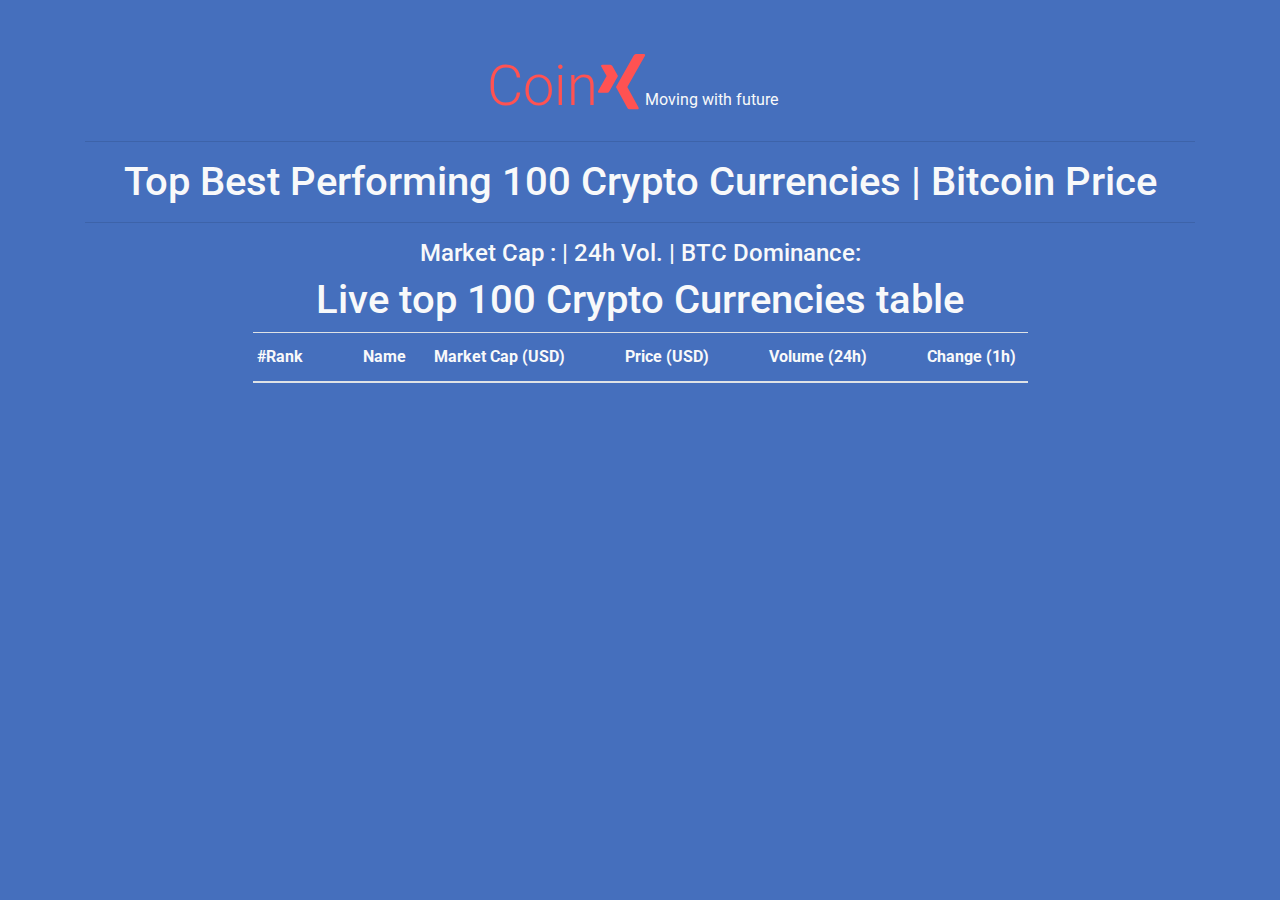
<file: index.html>
<!doctype html>
<html lang="en">
<head>
  <meta charset="utf-8">
  <title>Coinxproject</title>
  <base href="">

  <meta name="viewport" content="width=device-width, initial-scale=1">
  <link rel="icon" type="image/x-icon" href="favicon.ico">
  <link href="https://fonts.googleapis.com/css?family=Roboto" rel="stylesheet">
<link rel="stylesheet" href="styles.65f5764852b011395f8e.css"></head>
<body class="background">
  <app-root></app-root>
<script type="text/javascript" src="runtime.a66f828dca56eeb90e02.js"></script><script type="text/javascript" src="polyfills.7a0e6866a34e280f48e7.js"></script><script type="text/javascript" src="scripts.5413d8c480635e7edfbb.js"></script><script type="text/javascript" src="main.9666ec617a1df787e36a.js"></script></body>
</html>
</file>
<file: styles.65f5764852b011395f8e.css>
@charset "UTF-8";body{font-family:Roboto,sans-serif!important}.background{background-color:#456fbd}.text-orange{color:#e09a16}.brand{color:#ff5252}.table-dark{background-color:#ff5252!important}.positive{color:#49fb35}.negative{color:#ff0101}/*!
 * Bootstrap v4.1.1 (https://getbootstrap.com/)
 * Copyright 2011-2018 The Bootstrap Authors
 * Copyright 2011-2018 Twitter, Inc.
 * Licensed under MIT (https://github.com/twbs/bootstrap/blob/master/LICENSE)
 */:root{--blue:#007bff;--indigo:#6610f2;--purple:#6f42c1;--pink:#e83e8c;--red:#dc3545;--orange:#fd7e14;--yellow:#ffc107;--green:#28a745;--teal:#20c997;--cyan:#17a2b8;--white:#fff;--gray:#6c757d;--gray-dark:#343a40;--primary:#007bff;--secondary:#6c757d;--success:#28a745;--info:#17a2b8;--warning:#ffc107;--danger:#dc3545;--light:#f8f9fa;--dark:#343a40;--breakpoint-xs:0;--breakpoint-sm:576px;--breakpoint-md:768px;--breakpoint-lg:992px;--breakpoint-xl:1200px;--font-family-sans-serif:-apple-system,BlinkMacSystemFont,"Segoe UI",Roboto,"Helvetica Neue",Arial,sans-serif,"Apple Color Emoji","Segoe UI Emoji","Segoe UI Symbol";--font-family-monospace:SFMono-Regular,Menlo,Monaco,Consolas,"Liberation Mono","Courier New",monospace}*,::after,::before{box-sizing:border-box}html{font-family:sans-serif;line-height:1.15;-webkit-text-size-adjust:100%;-ms-text-size-adjust:100%;-ms-overflow-style:scrollbar;-webkit-tap-highlight-color:transparent}@-ms-viewport{width:device-width}article,aside,figcaption,figure,footer,header,hgroup,main,nav,section{display:block}body{margin:0;font-family:-apple-system,BlinkMacSystemFont,"Segoe UI",Roboto,"Helvetica Neue",Arial,sans-serif,"Apple Color Emoji","Segoe UI Emoji","Segoe UI Symbol";font-size:1rem;font-weight:400;line-height:1.5;color:#212529;text-align:left;background-color:#fff}[tabindex="-1"]:focus{outline:0!important}h1,h2,h3,h4,h5,h6{margin-top:0}dl,ol,p,ul{margin-top:0;margin-bottom:1rem}abbr[data-original-title],abbr[title]{text-decoration:underline;-webkit-text-decoration:underline dotted;text-decoration:underline dotted;cursor:help;border-bottom:0}address{margin-bottom:1rem;font-style:normal;line-height:inherit}ol ol,ol ul,ul ol,ul ul{margin-bottom:0}dt{font-weight:700}dd{margin-bottom:.5rem;margin-left:0}blockquote,figure{margin:0 0 1rem}dfn{font-style:italic}b,strong{font-weight:bolder}sub,sup{position:relative;font-size:75%;line-height:0;vertical-align:baseline}sub{bottom:-.25em}sup{top:-.5em}a{color:#007bff;text-decoration:none;background-color:transparent;-webkit-text-decoration-skip:objects}a:hover{color:#0056b3;text-decoration:underline}a:not([href]):not([tabindex]),a:not([href]):not([tabindex]):focus,a:not([href]):not([tabindex]):hover{color:inherit;text-decoration:none}a:not([href]):not([tabindex]):focus{outline:0}code,kbd,pre,samp{font-family:SFMono-Regular,Menlo,Monaco,Consolas,"Liberation Mono","Courier New",monospace;font-size:1em}pre{margin-top:0;margin-bottom:1rem;overflow:auto;-ms-overflow-style:scrollbar}img{vertical-align:middle;border-style:none}svg:not(:root){overflow:hidden}table{border-collapse:collapse}caption{padding-top:.75rem;padding-bottom:.75rem;color:#6c757d;text-align:left;caption-side:bottom}th{text-align:inherit}label{display:inline-block;margin-bottom:.5rem}button{border-radius:0}button:focus{outline:dotted 1px;outline:-webkit-focus-ring-color auto 5px}button,input,optgroup,select,textarea{margin:0;font-family:inherit;font-size:inherit;line-height:inherit}button,input{overflow:visible}button,select{text-transform:none}[type=reset],[type=submit],button,html [type=button]{-webkit-appearance:button}[type=button]::-moz-focus-inner,[type=reset]::-moz-focus-inner,[type=submit]::-moz-focus-inner,button::-moz-focus-inner{padding:0;border-style:none}input[type=checkbox],input[type=radio]{box-sizing:border-box;padding:0}input[type=date],input[type=datetime-local],input[type=month],input[type=time]{-webkit-appearance:listbox}textarea{overflow:auto;resize:vertical}fieldset{min-width:0;padding:0;margin:0;border:0}legend{display:block;width:100%;max-width:100%;padding:0;margin-bottom:.5rem;font-size:1.5rem;line-height:inherit;color:inherit;white-space:normal}progress{vertical-align:baseline}[type=number]::-webkit-inner-spin-button,[type=number]::-webkit-outer-spin-button{height:auto}[type=search]{outline-offset:-2px;-webkit-appearance:none}[type=search]::-webkit-search-cancel-button,[type=search]::-webkit-search-decoration{-webkit-appearance:none}::-webkit-file-upload-button{font:inherit;-webkit-appearance:button}output{display:inline-block}summary{display:list-item;cursor:pointer}template{display:none}[hidden]{display:none!important}.h1,.h2,.h3,.h4,.h5,.h6,h1,h2,h3,h4,h5,h6{margin-bottom:.5rem;font-family:inherit;font-weight:500;line-height:1.2;color:inherit}.h1,h1{font-size:2.5rem}.h2,h2{font-size:2rem}.h3,h3{font-size:1.75rem}.h4,h4{font-size:1.5rem}.h5,h5{font-size:1.25rem}.h6,h6{font-size:1rem}.lead{font-size:1.25rem;font-weight:300}.display-1{font-size:6rem;font-weight:300;line-height:1.2}.display-2{font-size:5.5rem;font-weight:300;line-height:1.2}.display-3{font-size:4.5rem;font-weight:300;line-height:1.2}.display-4{font-size:3.5rem;font-weight:300;line-height:1.2}hr{box-sizing:content-box;height:0;overflow:visible;margin-top:1rem;margin-bottom:1rem;border:0;border-top:1px solid rgba(0,0,0,.1)}.small,small{font-size:80%;font-weight:400}.mark,mark{padding:.2em;background-color:#fcf8e3}.list-inline,.list-unstyled{padding-left:0;list-style:none}.list-inline-item{display:inline-block}.list-inline-item:not(:last-child){margin-right:.5rem}.initialism{font-size:90%;text-transform:uppercase}.blockquote{margin-bottom:1rem;font-size:1.25rem}.blockquote-footer{display:block;font-size:80%;color:#6c757d}.blockquote-footer::before{content:"\2014 \00A0"}.img-fluid{max-width:100%;height:auto}.img-thumbnail{padding:.25rem;background-color:#fff;border:1px solid #dee2e6;border-radius:.25rem;max-width:100%;height:auto}.figure{display:inline-block}.figure-img{margin-bottom:.5rem;line-height:1}.figure-caption{font-size:90%;color:#6c757d}code{font-size:87.5%;color:#e83e8c;word-break:break-word}a>code{color:inherit}kbd{padding:.2rem .4rem;font-size:87.5%;color:#fff;background-color:#212529;border-radius:.2rem}kbd kbd{padding:0;font-size:100%;font-weight:700}pre{display:block;font-size:87.5%;color:#212529}pre code{font-size:inherit;color:inherit;word-break:normal}.pre-scrollable{max-height:340px;overflow-y:scroll}.container{width:100%;padding-right:15px;padding-left:15px;margin-right:auto;margin-left:auto}@media (min-width:576px){.container{max-width:540px}}@media (min-width:768px){.container{max-width:720px}}@media (min-width:992px){.container{max-width:960px}}@media (min-width:1200px){.container{max-width:1140px}}.container-fluid{width:100%;padding-right:15px;padding-left:15px;margin-right:auto;margin-left:auto}.row{display:flex;flex-wrap:wrap;margin-right:-15px;margin-left:-15px}.no-gutters{margin-right:0;margin-left:0}.no-gutters>.col,.no-gutters>[class*=col-]{padding-right:0;padding-left:0}.col,.col-1,.col-10,.col-11,.col-12,.col-2,.col-3,.col-4,.col-5,.col-6,.col-7,.col-8,.col-9,.col-auto,.col-lg,.col-lg-1,.col-lg-10,.col-lg-11,.col-lg-12,.col-lg-2,.col-lg-3,.col-lg-4,.col-lg-5,.col-lg-6,.col-lg-7,.col-lg-8,.col-lg-9,.col-lg-auto,.col-md,.col-md-1,.col-md-10,.col-md-11,.col-md-12,.col-md-2,.col-md-3,.col-md-4,.col-md-5,.col-md-6,.col-md-7,.col-md-8,.col-md-9,.col-md-auto,.col-sm,.col-sm-1,.col-sm-10,.col-sm-11,.col-sm-12,.col-sm-2,.col-sm-3,.col-sm-4,.col-sm-5,.col-sm-6,.col-sm-7,.col-sm-8,.col-sm-9,.col-sm-auto,.col-xl,.col-xl-1,.col-xl-10,.col-xl-11,.col-xl-12,.col-xl-2,.col-xl-3,.col-xl-4,.col-xl-5,.col-xl-6,.col-xl-7,.col-xl-8,.col-xl-9,.col-xl-auto{position:relative;width:100%;min-height:1px;padding-right:15px;padding-left:15px}.col{flex-basis:0;flex-grow:1;max-width:100%}.col-auto{flex:0 0 auto;width:auto;max-width:none}.col-1{flex:0 0 8.33333333%;max-width:8.33333333%}.col-2{flex:0 0 16.66666667%;max-width:16.66666667%}.col-3{flex:0 0 25%;max-width:25%}.col-4{flex:0 0 33.33333333%;max-width:33.33333333%}.col-5{flex:0 0 41.66666667%;max-width:41.66666667%}.col-6{flex:0 0 50%;max-width:50%}.col-7{flex:0 0 58.33333333%;max-width:58.33333333%}.col-8{flex:0 0 66.66666667%;max-width:66.66666667%}.col-9{flex:0 0 75%;max-width:75%}.col-10{flex:0 0 83.33333333%;max-width:83.33333333%}.col-11{flex:0 0 91.66666667%;max-width:91.66666667%}.col-12{flex:0 0 100%;max-width:100%}.order-first{order:-1}.order-last{order:13}.order-0{order:0}.order-1{order:1}.order-2{order:2}.order-3{order:3}.order-4{order:4}.order-5{order:5}.order-6{order:6}.order-7{order:7}.order-8{order:8}.order-9{order:9}.order-10{order:10}.order-11{order:11}.order-12{order:12}.offset-1{margin-left:8.33333333%}.offset-2{margin-left:16.66666667%}.offset-3{margin-left:25%}.offset-4{margin-left:33.33333333%}.offset-5{margin-left:41.66666667%}.offset-6{margin-left:50%}.offset-7{margin-left:58.33333333%}.offset-8{margin-left:66.66666667%}.offset-9{margin-left:75%}.offset-10{margin-left:83.33333333%}.offset-11{margin-left:91.66666667%}@media (min-width:576px){.col-sm{flex-basis:0;flex-grow:1;max-width:100%}.col-sm-auto{flex:0 0 auto;width:auto;max-width:none}.col-sm-1{flex:0 0 8.33333333%;max-width:8.33333333%}.col-sm-2{flex:0 0 16.66666667%;max-width:16.66666667%}.col-sm-3{flex:0 0 25%;max-width:25%}.col-sm-4{flex:0 0 33.33333333%;max-width:33.33333333%}.col-sm-5{flex:0 0 41.66666667%;max-width:41.66666667%}.col-sm-6{flex:0 0 50%;max-width:50%}.col-sm-7{flex:0 0 58.33333333%;max-width:58.33333333%}.col-sm-8{flex:0 0 66.66666667%;max-width:66.66666667%}.col-sm-9{flex:0 0 75%;max-width:75%}.col-sm-10{flex:0 0 83.33333333%;max-width:83.33333333%}.col-sm-11{flex:0 0 91.66666667%;max-width:91.66666667%}.col-sm-12{flex:0 0 100%;max-width:100%}.order-sm-first{order:-1}.order-sm-last{order:13}.order-sm-0{order:0}.order-sm-1{order:1}.order-sm-2{order:2}.order-sm-3{order:3}.order-sm-4{order:4}.order-sm-5{order:5}.order-sm-6{order:6}.order-sm-7{order:7}.order-sm-8{order:8}.order-sm-9{order:9}.order-sm-10{order:10}.order-sm-11{order:11}.order-sm-12{order:12}.offset-sm-0{margin-left:0}.offset-sm-1{margin-left:8.33333333%}.offset-sm-2{margin-left:16.66666667%}.offset-sm-3{margin-left:25%}.offset-sm-4{margin-left:33.33333333%}.offset-sm-5{margin-left:41.66666667%}.offset-sm-6{margin-left:50%}.offset-sm-7{margin-left:58.33333333%}.offset-sm-8{margin-left:66.66666667%}.offset-sm-9{margin-left:75%}.offset-sm-10{margin-left:83.33333333%}.offset-sm-11{margin-left:91.66666667%}}@media (min-width:768px){.col-md{flex-basis:0;flex-grow:1;max-width:100%}.col-md-auto{flex:0 0 auto;width:auto;max-width:none}.col-md-1{flex:0 0 8.33333333%;max-width:8.33333333%}.col-md-2{flex:0 0 16.66666667%;max-width:16.66666667%}.col-md-3{flex:0 0 25%;max-width:25%}.col-md-4{flex:0 0 33.33333333%;max-width:33.33333333%}.col-md-5{flex:0 0 41.66666667%;max-width:41.66666667%}.col-md-6{flex:0 0 50%;max-width:50%}.col-md-7{flex:0 0 58.33333333%;max-width:58.33333333%}.col-md-8{flex:0 0 66.66666667%;max-width:66.66666667%}.col-md-9{flex:0 0 75%;max-width:75%}.col-md-10{flex:0 0 83.33333333%;max-width:83.33333333%}.col-md-11{flex:0 0 91.66666667%;max-width:91.66666667%}.col-md-12{flex:0 0 100%;max-width:100%}.order-md-first{order:-1}.order-md-last{order:13}.order-md-0{order:0}.order-md-1{order:1}.order-md-2{order:2}.order-md-3{order:3}.order-md-4{order:4}.order-md-5{order:5}.order-md-6{order:6}.order-md-7{order:7}.order-md-8{order:8}.order-md-9{order:9}.order-md-10{order:10}.order-md-11{order:11}.order-md-12{order:12}.offset-md-0{margin-left:0}.offset-md-1{margin-left:8.33333333%}.offset-md-2{margin-left:16.66666667%}.offset-md-3{margin-left:25%}.offset-md-4{margin-left:33.33333333%}.offset-md-5{margin-left:41.66666667%}.offset-md-6{margin-left:50%}.offset-md-7{margin-left:58.33333333%}.offset-md-8{margin-left:66.66666667%}.offset-md-9{margin-left:75%}.offset-md-10{margin-left:83.33333333%}.offset-md-11{margin-left:91.66666667%}}@media (min-width:992px){.col-lg{flex-basis:0;flex-grow:1;max-width:100%}.col-lg-auto{flex:0 0 auto;width:auto;max-width:none}.col-lg-1{flex:0 0 8.33333333%;max-width:8.33333333%}.col-lg-2{flex:0 0 16.66666667%;max-width:16.66666667%}.col-lg-3{flex:0 0 25%;max-width:25%}.col-lg-4{flex:0 0 33.33333333%;max-width:33.33333333%}.col-lg-5{flex:0 0 41.66666667%;max-width:41.66666667%}.col-lg-6{flex:0 0 50%;max-width:50%}.col-lg-7{flex:0 0 58.33333333%;max-width:58.33333333%}.col-lg-8{flex:0 0 66.66666667%;max-width:66.66666667%}.col-lg-9{flex:0 0 75%;max-width:75%}.col-lg-10{flex:0 0 83.33333333%;max-width:83.33333333%}.col-lg-11{flex:0 0 91.66666667%;max-width:91.66666667%}.col-lg-12{flex:0 0 100%;max-width:100%}.order-lg-first{order:-1}.order-lg-last{order:13}.order-lg-0{order:0}.order-lg-1{order:1}.order-lg-2{order:2}.order-lg-3{order:3}.order-lg-4{order:4}.order-lg-5{order:5}.order-lg-6{order:6}.order-lg-7{order:7}.order-lg-8{order:8}.order-lg-9{order:9}.order-lg-10{order:10}.order-lg-11{order:11}.order-lg-12{order:12}.offset-lg-0{margin-left:0}.offset-lg-1{margin-left:8.33333333%}.offset-lg-2{margin-left:16.66666667%}.offset-lg-3{margin-left:25%}.offset-lg-4{margin-left:33.33333333%}.offset-lg-5{margin-left:41.66666667%}.offset-lg-6{margin-left:50%}.offset-lg-7{margin-left:58.33333333%}.offset-lg-8{margin-left:66.66666667%}.offset-lg-9{margin-left:75%}.offset-lg-10{margin-left:83.33333333%}.offset-lg-11{margin-left:91.66666667%}}@media (min-width:1200px){.col-xl{flex-basis:0;flex-grow:1;max-width:100%}.col-xl-auto{flex:0 0 auto;width:auto;max-width:none}.col-xl-1{flex:0 0 8.33333333%;max-width:8.33333333%}.col-xl-2{flex:0 0 16.66666667%;max-width:16.66666667%}.col-xl-3{flex:0 0 25%;max-width:25%}.col-xl-4{flex:0 0 33.33333333%;max-width:33.33333333%}.col-xl-5{flex:0 0 41.66666667%;max-width:41.66666667%}.col-xl-6{flex:0 0 50%;max-width:50%}.col-xl-7{flex:0 0 58.33333333%;max-width:58.33333333%}.col-xl-8{flex:0 0 66.66666667%;max-width:66.66666667%}.col-xl-9{flex:0 0 75%;max-width:75%}.col-xl-10{flex:0 0 83.33333333%;max-width:83.33333333%}.col-xl-11{flex:0 0 91.66666667%;max-width:91.66666667%}.col-xl-12{flex:0 0 100%;max-width:100%}.order-xl-first{order:-1}.order-xl-last{order:13}.order-xl-0{order:0}.order-xl-1{order:1}.order-xl-2{order:2}.order-xl-3{order:3}.order-xl-4{order:4}.order-xl-5{order:5}.order-xl-6{order:6}.order-xl-7{order:7}.order-xl-8{order:8}.order-xl-9{order:9}.order-xl-10{order:10}.order-xl-11{order:11}.order-xl-12{order:12}.offset-xl-0{margin-left:0}.offset-xl-1{margin-left:8.33333333%}.offset-xl-2{margin-left:16.66666667%}.offset-xl-3{margin-left:25%}.offset-xl-4{margin-left:33.33333333%}.offset-xl-5{margin-left:41.66666667%}.offset-xl-6{margin-left:50%}.offset-xl-7{margin-left:58.33333333%}.offset-xl-8{margin-left:66.66666667%}.offset-xl-9{margin-left:75%}.offset-xl-10{margin-left:83.33333333%}.offset-xl-11{margin-left:91.66666667%}}.table{width:100%;max-width:100%;margin-bottom:1rem;background-color:transparent}.table td,.table th{padding:.75rem;vertical-align:top;border-top:1px solid #dee2e6}.table thead th{vertical-align:bottom;border-bottom:2px solid #dee2e6}.table tbody+tbody{border-top:2px solid #dee2e6}.table .table{background-color:#fff}.table-sm td,.table-sm th{padding:.3rem}.table-bordered,.table-bordered td,.table-bordered th{border:1px solid #dee2e6}.table-bordered thead td,.table-bordered thead th{border-bottom-width:2px}.table-borderless tbody+tbody,.table-borderless td,.table-borderless th,.table-borderless thead th{border:0}.table-striped tbody tr:nth-of-type(odd){background-color:rgba(0,0,0,.05)}.table-hover tbody tr:hover{background-color:rgba(0,0,0,.075)}.table-primary,.table-primary>td,.table-primary>th{background-color:#b8daff}.table-hover .table-primary:hover,.table-hover .table-primary:hover>td,.table-hover .table-primary:hover>th{background-color:#9fcdff}.table-secondary,.table-secondary>td,.table-secondary>th{background-color:#d6d8db}.table-hover .table-secondary:hover,.table-hover .table-secondary:hover>td,.table-hover .table-secondary:hover>th{background-color:#c8cbcf}.table-success,.table-success>td,.table-success>th{background-color:#c3e6cb}.table-hover .table-success:hover,.table-hover .table-success:hover>td,.table-hover .table-success:hover>th{background-color:#b1dfbb}.table-info,.table-info>td,.table-info>th{background-color:#bee5eb}.table-hover .table-info:hover,.table-hover .table-info:hover>td,.table-hover .table-info:hover>th{background-color:#abdde5}.table-warning,.table-warning>td,.table-warning>th{background-color:#ffeeba}.table-hover .table-warning:hover,.table-hover .table-warning:hover>td,.table-hover .table-warning:hover>th{background-color:#ffe8a1}.table-danger,.table-danger>td,.table-danger>th{background-color:#f5c6cb}.table-hover .table-danger:hover,.table-hover .table-danger:hover>td,.table-hover .table-danger:hover>th{background-color:#f1b0b7}.table-light,.table-light>td,.table-light>th{background-color:#fdfdfe}.table-hover .table-light:hover,.table-hover .table-light:hover>td,.table-hover .table-light:hover>th{background-color:#ececf6}.table-dark,.table-dark>td,.table-dark>th{background-color:#c6c8ca}.table-hover .table-dark:hover,.table-hover .table-dark:hover>td,.table-hover .table-dark:hover>th{background-color:#b9bbbe}.table-active,.table-active>td,.table-active>th,.table-hover .table-active:hover,.table-hover .table-active:hover>td,.table-hover .table-active:hover>th{background-color:rgba(0,0,0,.075)}.table .thead-dark th{color:#fff;background-color:#212529;border-color:#32383e}.table .thead-light th{color:#495057;background-color:#e9ecef;border-color:#dee2e6}.table-dark{color:#fff}.table-dark td,.table-dark th,.table-dark thead th{border-color:#32383e}.table-dark.table-bordered{border:0}.table-dark.table-striped tbody tr:nth-of-type(odd){background-color:rgba(255,255,255,.05)}.table-dark.table-hover tbody tr:hover{background-color:rgba(255,255,255,.075)}@media (max-width:575.98px){.table-responsive-sm{display:block;width:100%;overflow-x:auto;-webkit-overflow-scrolling:touch;-ms-overflow-style:-ms-autohiding-scrollbar}.table-responsive-sm>.table-bordered{border:0}}@media (max-width:767.98px){.table-responsive-md{display:block;width:100%;overflow-x:auto;-webkit-overflow-scrolling:touch;-ms-overflow-style:-ms-autohiding-scrollbar}.table-responsive-md>.table-bordered{border:0}}@media (max-width:991.98px){.table-responsive-lg{display:block;width:100%;overflow-x:auto;-webkit-overflow-scrolling:touch;-ms-overflow-style:-ms-autohiding-scrollbar}.table-responsive-lg>.table-bordered{border:0}}@media (max-width:1199.98px){.table-responsive-xl{display:block;width:100%;overflow-x:auto;-webkit-overflow-scrolling:touch;-ms-overflow-style:-ms-autohiding-scrollbar}.table-responsive-xl>.table-bordered{border:0}}.table-responsive{display:block;width:100%;overflow-x:auto;-webkit-overflow-scrolling:touch;-ms-overflow-style:-ms-autohiding-scrollbar}.table-responsive>.table-bordered{border:0}.form-control{display:block;width:100%;padding:.375rem .75rem;font-size:1rem;line-height:1.5;color:#495057;background-color:#fff;background-clip:padding-box;border:1px solid #ced4da;border-radius:.25rem;transition:border-color .15s ease-in-out,box-shadow .15s ease-in-out}@media screen and (prefers-reduced-motion:reduce){.form-control{transition:none}}.form-control::-ms-expand{background-color:transparent;border:0}.form-control:focus{color:#495057;background-color:#fff;border-color:#80bdff;outline:0;box-shadow:0 0 0 .2rem rgba(0,123,255,.25)}.form-control::-webkit-input-placeholder{color:#6c757d;opacity:1}.form-control:-ms-input-placeholder{color:#6c757d;opacity:1}.form-control::-ms-input-placeholder{color:#6c757d;opacity:1}.form-control::placeholder{color:#6c757d;opacity:1}.form-control:disabled,.form-control[readonly]{background-color:#e9ecef;opacity:1}select.form-control:not([size]):not([multiple]){height:calc(2.25rem + 2px)}select.form-control:focus::-ms-value{color:#495057;background-color:#fff}.form-control-file,.form-control-range{display:block;width:100%}.col-form-label{padding-top:calc(.375rem + 1px);padding-bottom:calc(.375rem + 1px);margin-bottom:0;font-size:inherit;line-height:1.5}.col-form-label-lg{padding-top:calc(.5rem + 1px);padding-bottom:calc(.5rem + 1px);font-size:1.25rem;line-height:1.5}.col-form-label-sm{padding-top:calc(.25rem + 1px);padding-bottom:calc(.25rem + 1px);font-size:.875rem;line-height:1.5}.form-control-plaintext{display:block;width:100%;padding-top:.375rem;padding-bottom:.375rem;margin-bottom:0;line-height:1.5;color:#212529;background-color:transparent;border:solid transparent;border-width:1px 0}.form-control-plaintext.form-control-lg,.form-control-plaintext.form-control-sm,.input-group-lg>.form-control-plaintext.form-control,.input-group-lg>.input-group-append>.form-control-plaintext.btn,.input-group-lg>.input-group-append>.form-control-plaintext.input-group-text,.input-group-lg>.input-group-prepend>.form-control-plaintext.btn,.input-group-lg>.input-group-prepend>.form-control-plaintext.input-group-text,.input-group-sm>.form-control-plaintext.form-control,.input-group-sm>.input-group-append>.form-control-plaintext.btn,.input-group-sm>.input-group-append>.form-control-plaintext.input-group-text,.input-group-sm>.input-group-prepend>.form-control-plaintext.btn,.input-group-sm>.input-group-prepend>.form-control-plaintext.input-group-text{padding-right:0;padding-left:0}.form-control-sm,.input-group-sm>.form-control,.input-group-sm>.input-group-append>.btn,.input-group-sm>.input-group-append>.input-group-text,.input-group-sm>.input-group-prepend>.btn,.input-group-sm>.input-group-prepend>.input-group-text{padding:.25rem .5rem;font-size:.875rem;line-height:1.5;border-radius:.2rem}.input-group-sm>.input-group-append>select.btn:not([size]):not([multiple]),.input-group-sm>.input-group-append>select.input-group-text:not([size]):not([multiple]),.input-group-sm>.input-group-prepend>select.btn:not([size]):not([multiple]),.input-group-sm>.input-group-prepend>select.input-group-text:not([size]):not([multiple]),.input-group-sm>select.form-control:not([size]):not([multiple]),select.form-control-sm:not([size]):not([multiple]){height:calc(1.8125rem + 2px)}.form-control-lg,.input-group-lg>.form-control,.input-group-lg>.input-group-append>.btn,.input-group-lg>.input-group-append>.input-group-text,.input-group-lg>.input-group-prepend>.btn,.input-group-lg>.input-group-prepend>.input-group-text{padding:.5rem 1rem;font-size:1.25rem;line-height:1.5;border-radius:.3rem}.input-group-lg>.input-group-append>select.btn:not([size]):not([multiple]),.input-group-lg>.input-group-append>select.input-group-text:not([size]):not([multiple]),.input-group-lg>.input-group-prepend>select.btn:not([size]):not([multiple]),.input-group-lg>.input-group-prepend>select.input-group-text:not([size]):not([multiple]),.input-group-lg>select.form-control:not([size]):not([multiple]),select.form-control-lg:not([size]):not([multiple]){height:calc(2.875rem + 2px)}.form-group{margin-bottom:1rem}.form-text{display:block;margin-top:.25rem}.form-row{display:flex;flex-wrap:wrap;margin-right:-5px;margin-left:-5px}.form-row>.col,.form-row>[class*=col-]{padding-right:5px;padding-left:5px}.form-check{position:relative;display:block;padding-left:1.25rem}.form-check-input{position:absolute;margin-top:.3rem;margin-left:-1.25rem}.form-check-input:disabled~.form-check-label{color:#6c757d}.form-check-label{margin-bottom:0}.form-check-inline{display:inline-flex;align-items:center;padding-left:0;margin-right:.75rem}.form-check-inline .form-check-input{position:static;margin-top:0;margin-right:.3125rem;margin-left:0}.valid-feedback{display:none;width:100%;margin-top:.25rem;font-size:80%;color:#28a745}.valid-tooltip{position:absolute;top:100%;z-index:5;display:none;max-width:100%;padding:.5rem;margin-top:.1rem;font-size:.875rem;line-height:1;color:#fff;background-color:rgba(40,167,69,.8);border-radius:.2rem}.custom-select.is-valid,.form-control.is-valid,.was-validated .custom-select:valid,.was-validated .form-control:valid{border-color:#28a745}.custom-select.is-valid:focus,.form-control.is-valid:focus,.was-validated .custom-select:valid:focus,.was-validated .form-control:valid:focus{border-color:#28a745;box-shadow:0 0 0 .2rem rgba(40,167,69,.25)}.custom-select.is-valid~.valid-feedback,.custom-select.is-valid~.valid-tooltip,.form-control.is-valid~.valid-feedback,.form-control.is-valid~.valid-tooltip,.was-validated .custom-select:valid~.valid-feedback,.was-validated .custom-select:valid~.valid-tooltip,.was-validated .form-control:valid~.valid-feedback,.was-validated .form-control:valid~.valid-tooltip{display:block}.form-control-file.is-valid~.valid-feedback,.form-control-file.is-valid~.valid-tooltip,.was-validated .form-control-file:valid~.valid-feedback,.was-validated .form-control-file:valid~.valid-tooltip{display:block}.form-check-input.is-valid~.form-check-label,.was-validated .form-check-input:valid~.form-check-label{color:#28a745}.form-check-input.is-valid~.valid-feedback,.form-check-input.is-valid~.valid-tooltip,.was-validated .form-check-input:valid~.valid-feedback,.was-validated .form-check-input:valid~.valid-tooltip{display:block}.custom-control-input.is-valid~.custom-control-label,.was-validated .custom-control-input:valid~.custom-control-label{color:#28a745}.custom-control-input.is-valid~.custom-control-label::before,.was-validated .custom-control-input:valid~.custom-control-label::before{background-color:#71dd8a}.custom-control-input.is-valid~.valid-feedback,.custom-control-input.is-valid~.valid-tooltip,.was-validated .custom-control-input:valid~.valid-feedback,.was-validated .custom-control-input:valid~.valid-tooltip{display:block}.custom-control-input.is-valid:checked~.custom-control-label::before,.was-validated .custom-control-input:valid:checked~.custom-control-label::before{background-color:#34ce57}.custom-control-input.is-valid:focus~.custom-control-label::before,.was-validated .custom-control-input:valid:focus~.custom-control-label::before{box-shadow:0 0 0 1px #fff,0 0 0 .2rem rgba(40,167,69,.25)}.custom-file-input.is-valid~.custom-file-label,.was-validated .custom-file-input:valid~.custom-file-label{border-color:#28a745}.custom-file-input.is-valid~.custom-file-label::before,.was-validated .custom-file-input:valid~.custom-file-label::before{border-color:inherit}.custom-file-input.is-valid~.valid-feedback,.custom-file-input.is-valid~.valid-tooltip,.was-validated .custom-file-input:valid~.valid-feedback,.was-validated .custom-file-input:valid~.valid-tooltip{display:block}.custom-file-input.is-valid:focus~.custom-file-label,.was-validated .custom-file-input:valid:focus~.custom-file-label{box-shadow:0 0 0 .2rem rgba(40,167,69,.25)}.invalid-feedback{display:none;width:100%;margin-top:.25rem;font-size:80%;color:#dc3545}.invalid-tooltip{position:absolute;top:100%;z-index:5;display:none;max-width:100%;padding:.5rem;margin-top:.1rem;font-size:.875rem;line-height:1;color:#fff;background-color:rgba(220,53,69,.8);border-radius:.2rem}.custom-select.is-invalid,.form-control.is-invalid,.was-validated .custom-select:invalid,.was-validated .form-control:invalid{border-color:#dc3545}.custom-select.is-invalid:focus,.form-control.is-invalid:focus,.was-validated .custom-select:invalid:focus,.was-validated .form-control:invalid:focus{border-color:#dc3545;box-shadow:0 0 0 .2rem rgba(220,53,69,.25)}.custom-select.is-invalid~.invalid-feedback,.custom-select.is-invalid~.invalid-tooltip,.form-control.is-invalid~.invalid-feedback,.form-control.is-invalid~.invalid-tooltip,.was-validated .custom-select:invalid~.invalid-feedback,.was-validated .custom-select:invalid~.invalid-tooltip,.was-validated .form-control:invalid~.invalid-feedback,.was-validated .form-control:invalid~.invalid-tooltip{display:block}.form-control-file.is-invalid~.invalid-feedback,.form-control-file.is-invalid~.invalid-tooltip,.was-validated .form-control-file:invalid~.invalid-feedback,.was-validated .form-control-file:invalid~.invalid-tooltip{display:block}.form-check-input.is-invalid~.form-check-label,.was-validated .form-check-input:invalid~.form-check-label{color:#dc3545}.form-check-input.is-invalid~.invalid-feedback,.form-check-input.is-invalid~.invalid-tooltip,.was-validated .form-check-input:invalid~.invalid-feedback,.was-validated .form-check-input:invalid~.invalid-tooltip{display:block}.custom-control-input.is-invalid~.custom-control-label,.was-validated .custom-control-input:invalid~.custom-control-label{color:#dc3545}.custom-control-input.is-invalid~.custom-control-label::before,.was-validated .custom-control-input:invalid~.custom-control-label::before{background-color:#efa2a9}.custom-control-input.is-invalid~.invalid-feedback,.custom-control-input.is-invalid~.invalid-tooltip,.was-validated .custom-control-input:invalid~.invalid-feedback,.was-validated .custom-control-input:invalid~.invalid-tooltip{display:block}.custom-control-input.is-invalid:checked~.custom-control-label::before,.was-validated .custom-control-input:invalid:checked~.custom-control-label::before{background-color:#e4606d}.custom-control-input.is-invalid:focus~.custom-control-label::before,.was-validated .custom-control-input:invalid:focus~.custom-control-label::before{box-shadow:0 0 0 1px #fff,0 0 0 .2rem rgba(220,53,69,.25)}.custom-file-input.is-invalid~.custom-file-label,.was-validated .custom-file-input:invalid~.custom-file-label{border-color:#dc3545}.custom-file-input.is-invalid~.custom-file-label::before,.was-validated .custom-file-input:invalid~.custom-file-label::before{border-color:inherit}.custom-file-input.is-invalid~.invalid-feedback,.custom-file-input.is-invalid~.invalid-tooltip,.was-validated .custom-file-input:invalid~.invalid-feedback,.was-validated .custom-file-input:invalid~.invalid-tooltip{display:block}.custom-file-input.is-invalid:focus~.custom-file-label,.was-validated .custom-file-input:invalid:focus~.custom-file-label{box-shadow:0 0 0 .2rem rgba(220,53,69,.25)}.form-inline{display:flex;flex-flow:row wrap;align-items:center}.form-inline .form-check{width:100%}@media (min-width:576px){.form-inline label{display:flex;align-items:center;justify-content:center;margin-bottom:0}.form-inline .form-group{display:flex;flex:0 0 auto;flex-flow:row wrap;align-items:center;margin-bottom:0}.form-inline .form-control{display:inline-block;width:auto;vertical-align:middle}.form-inline .form-control-plaintext{display:inline-block}.form-inline .custom-select,.form-inline .input-group{width:auto}.form-inline .form-check{display:flex;align-items:center;justify-content:center;width:auto;padding-left:0}.form-inline .form-check-input{position:relative;margin-top:0;margin-right:.25rem;margin-left:0}.form-inline .custom-control{align-items:center;justify-content:center}.form-inline .custom-control-label{margin-bottom:0}}.btn{display:inline-block;font-weight:400;text-align:center;white-space:nowrap;vertical-align:middle;-webkit-user-select:none;-moz-user-select:none;-ms-user-select:none;user-select:none;border:1px solid transparent;padding:.375rem .75rem;font-size:1rem;line-height:1.5;border-radius:.25rem;transition:color .15s ease-in-out,background-color .15s ease-in-out,border-color .15s ease-in-out,box-shadow .15s ease-in-out}@media screen and (prefers-reduced-motion:reduce){.btn{transition:none}}.btn:focus,.btn:hover{text-decoration:none}.btn.focus,.btn:focus{outline:0;box-shadow:0 0 0 .2rem rgba(0,123,255,.25)}.btn.disabled,.btn:disabled{opacity:.65}.btn:not(:disabled):not(.disabled){cursor:pointer}.btn:not(:disabled):not(.disabled).active,.btn:not(:disabled):not(.disabled):active{background-image:none}a.btn.disabled,fieldset:disabled a.btn{pointer-events:none}.btn-primary{color:#fff;background-color:#007bff;border-color:#007bff}.btn-primary:hover{color:#fff;background-color:#0069d9;border-color:#0062cc}.btn-primary.focus,.btn-primary:focus{box-shadow:0 0 0 .2rem rgba(0,123,255,.5)}.btn-primary.disabled,.btn-primary:disabled{color:#fff;background-color:#007bff;border-color:#007bff}.btn-primary:not(:disabled):not(.disabled).active,.btn-primary:not(:disabled):not(.disabled):active,.show>.btn-primary.dropdown-toggle{color:#fff;background-color:#0062cc;border-color:#005cbf}.btn-primary:not(:disabled):not(.disabled).active:focus,.btn-primary:not(:disabled):not(.disabled):active:focus,.show>.btn-primary.dropdown-toggle:focus{box-shadow:0 0 0 .2rem rgba(0,123,255,.5)}.btn-secondary{color:#fff;background-color:#6c757d;border-color:#6c757d}.btn-secondary:hover{color:#fff;background-color:#5a6268;border-color:#545b62}.btn-secondary.focus,.btn-secondary:focus{box-shadow:0 0 0 .2rem rgba(108,117,125,.5)}.btn-secondary.disabled,.btn-secondary:disabled{color:#fff;background-color:#6c757d;border-color:#6c757d}.btn-secondary:not(:disabled):not(.disabled).active,.btn-secondary:not(:disabled):not(.disabled):active,.show>.btn-secondary.dropdown-toggle{color:#fff;background-color:#545b62;border-color:#4e555b}.btn-secondary:not(:disabled):not(.disabled).active:focus,.btn-secondary:not(:disabled):not(.disabled):active:focus,.show>.btn-secondary.dropdown-toggle:focus{box-shadow:0 0 0 .2rem rgba(108,117,125,.5)}.btn-success{color:#fff;background-color:#28a745;border-color:#28a745}.btn-success:hover{color:#fff;background-color:#218838;border-color:#1e7e34}.btn-success.focus,.btn-success:focus{box-shadow:0 0 0 .2rem rgba(40,167,69,.5)}.btn-success.disabled,.btn-success:disabled{color:#fff;background-color:#28a745;border-color:#28a745}.btn-success:not(:disabled):not(.disabled).active,.btn-success:not(:disabled):not(.disabled):active,.show>.btn-success.dropdown-toggle{color:#fff;background-color:#1e7e34;border-color:#1c7430}.btn-success:not(:disabled):not(.disabled).active:focus,.btn-success:not(:disabled):not(.disabled):active:focus,.show>.btn-success.dropdown-toggle:focus{box-shadow:0 0 0 .2rem rgba(40,167,69,.5)}.btn-info{color:#fff;background-color:#17a2b8;border-color:#17a2b8}.btn-info:hover{color:#fff;background-color:#138496;border-color:#117a8b}.btn-info.focus,.btn-info:focus{box-shadow:0 0 0 .2rem rgba(23,162,184,.5)}.btn-info.disabled,.btn-info:disabled{color:#fff;background-color:#17a2b8;border-color:#17a2b8}.btn-info:not(:disabled):not(.disabled).active,.btn-info:not(:disabled):not(.disabled):active,.show>.btn-info.dropdown-toggle{color:#fff;background-color:#117a8b;border-color:#10707f}.btn-info:not(:disabled):not(.disabled).active:focus,.btn-info:not(:disabled):not(.disabled):active:focus,.show>.btn-info.dropdown-toggle:focus{box-shadow:0 0 0 .2rem rgba(23,162,184,.5)}.btn-warning{color:#212529;background-color:#ffc107;border-color:#ffc107}.btn-warning:hover{color:#212529;background-color:#e0a800;border-color:#d39e00}.btn-warning.focus,.btn-warning:focus{box-shadow:0 0 0 .2rem rgba(255,193,7,.5)}.btn-warning.disabled,.btn-warning:disabled{color:#212529;background-color:#ffc107;border-color:#ffc107}.btn-warning:not(:disabled):not(.disabled).active,.btn-warning:not(:disabled):not(.disabled):active,.show>.btn-warning.dropdown-toggle{color:#212529;background-color:#d39e00;border-color:#c69500}.btn-warning:not(:disabled):not(.disabled).active:focus,.btn-warning:not(:disabled):not(.disabled):active:focus,.show>.btn-warning.dropdown-toggle:focus{box-shadow:0 0 0 .2rem rgba(255,193,7,.5)}.btn-danger{color:#fff;background-color:#dc3545;border-color:#dc3545}.btn-danger:hover{color:#fff;background-color:#c82333;border-color:#bd2130}.btn-danger.focus,.btn-danger:focus{box-shadow:0 0 0 .2rem rgba(220,53,69,.5)}.btn-danger.disabled,.btn-danger:disabled{color:#fff;background-color:#dc3545;border-color:#dc3545}.btn-danger:not(:disabled):not(.disabled).active,.btn-danger:not(:disabled):not(.disabled):active,.show>.btn-danger.dropdown-toggle{color:#fff;background-color:#bd2130;border-color:#b21f2d}.btn-danger:not(:disabled):not(.disabled).active:focus,.btn-danger:not(:disabled):not(.disabled):active:focus,.show>.btn-danger.dropdown-toggle:focus{box-shadow:0 0 0 .2rem rgba(220,53,69,.5)}.btn-light{color:#212529;background-color:#f8f9fa;border-color:#f8f9fa}.btn-light:hover{color:#212529;background-color:#e2e6ea;border-color:#dae0e5}.btn-light.focus,.btn-light:focus{box-shadow:0 0 0 .2rem rgba(248,249,250,.5)}.btn-light.disabled,.btn-light:disabled{color:#212529;background-color:#f8f9fa;border-color:#f8f9fa}.btn-light:not(:disabled):not(.disabled).active,.btn-light:not(:disabled):not(.disabled):active,.show>.btn-light.dropdown-toggle{color:#212529;background-color:#dae0e5;border-color:#d3d9df}.btn-light:not(:disabled):not(.disabled).active:focus,.btn-light:not(:disabled):not(.disabled):active:focus,.show>.btn-light.dropdown-toggle:focus{box-shadow:0 0 0 .2rem rgba(248,249,250,.5)}.btn-dark{color:#fff;background-color:#343a40;border-color:#343a40}.btn-dark:hover{color:#fff;background-color:#23272b;border-color:#1d2124}.btn-dark.focus,.btn-dark:focus{box-shadow:0 0 0 .2rem rgba(52,58,64,.5)}.btn-dark.disabled,.btn-dark:disabled{color:#fff;background-color:#343a40;border-color:#343a40}.btn-dark:not(:disabled):not(.disabled).active,.btn-dark:not(:disabled):not(.disabled):active,.show>.btn-dark.dropdown-toggle{color:#fff;background-color:#1d2124;border-color:#171a1d}.btn-dark:not(:disabled):not(.disabled).active:focus,.btn-dark:not(:disabled):not(.disabled):active:focus,.show>.btn-dark.dropdown-toggle:focus{box-shadow:0 0 0 .2rem rgba(52,58,64,.5)}.btn-outline-primary{color:#007bff;background-color:transparent;background-image:none;border-color:#007bff}.btn-outline-primary:hover{color:#fff;background-color:#007bff;border-color:#007bff}.btn-outline-primary.focus,.btn-outline-primary:focus{box-shadow:0 0 0 .2rem rgba(0,123,255,.5)}.btn-outline-primary.disabled,.btn-outline-primary:disabled{color:#007bff;background-color:transparent}.btn-outline-primary:not(:disabled):not(.disabled).active,.btn-outline-primary:not(:disabled):not(.disabled):active,.show>.btn-outline-primary.dropdown-toggle{color:#fff;background-color:#007bff;border-color:#007bff}.btn-outline-primary:not(:disabled):not(.disabled).active:focus,.btn-outline-primary:not(:disabled):not(.disabled):active:focus,.show>.btn-outline-primary.dropdown-toggle:focus{box-shadow:0 0 0 .2rem rgba(0,123,255,.5)}.btn-outline-secondary{color:#6c757d;background-color:transparent;background-image:none;border-color:#6c757d}.btn-outline-secondary:hover{color:#fff;background-color:#6c757d;border-color:#6c757d}.btn-outline-secondary.focus,.btn-outline-secondary:focus{box-shadow:0 0 0 .2rem rgba(108,117,125,.5)}.btn-outline-secondary.disabled,.btn-outline-secondary:disabled{color:#6c757d;background-color:transparent}.btn-outline-secondary:not(:disabled):not(.disabled).active,.btn-outline-secondary:not(:disabled):not(.disabled):active,.show>.btn-outline-secondary.dropdown-toggle{color:#fff;background-color:#6c757d;border-color:#6c757d}.btn-outline-secondary:not(:disabled):not(.disabled).active:focus,.btn-outline-secondary:not(:disabled):not(.disabled):active:focus,.show>.btn-outline-secondary.dropdown-toggle:focus{box-shadow:0 0 0 .2rem rgba(108,117,125,.5)}.btn-outline-success{color:#28a745;background-color:transparent;background-image:none;border-color:#28a745}.btn-outline-success:hover{color:#fff;background-color:#28a745;border-color:#28a745}.btn-outline-success.focus,.btn-outline-success:focus{box-shadow:0 0 0 .2rem rgba(40,167,69,.5)}.btn-outline-success.disabled,.btn-outline-success:disabled{color:#28a745;background-color:transparent}.btn-outline-success:not(:disabled):not(.disabled).active,.btn-outline-success:not(:disabled):not(.disabled):active,.show>.btn-outline-success.dropdown-toggle{color:#fff;background-color:#28a745;border-color:#28a745}.btn-outline-success:not(:disabled):not(.disabled).active:focus,.btn-outline-success:not(:disabled):not(.disabled):active:focus,.show>.btn-outline-success.dropdown-toggle:focus{box-shadow:0 0 0 .2rem rgba(40,167,69,.5)}.btn-outline-info{color:#17a2b8;background-color:transparent;background-image:none;border-color:#17a2b8}.btn-outline-info:hover{color:#fff;background-color:#17a2b8;border-color:#17a2b8}.btn-outline-info.focus,.btn-outline-info:focus{box-shadow:0 0 0 .2rem rgba(23,162,184,.5)}.btn-outline-info.disabled,.btn-outline-info:disabled{color:#17a2b8;background-color:transparent}.btn-outline-info:not(:disabled):not(.disabled).active,.btn-outline-info:not(:disabled):not(.disabled):active,.show>.btn-outline-info.dropdown-toggle{color:#fff;background-color:#17a2b8;border-color:#17a2b8}.btn-outline-info:not(:disabled):not(.disabled).active:focus,.btn-outline-info:not(:disabled):not(.disabled):active:focus,.show>.btn-outline-info.dropdown-toggle:focus{box-shadow:0 0 0 .2rem rgba(23,162,184,.5)}.btn-outline-warning{color:#ffc107;background-color:transparent;background-image:none;border-color:#ffc107}.btn-outline-warning:hover{color:#212529;background-color:#ffc107;border-color:#ffc107}.btn-outline-warning.focus,.btn-outline-warning:focus{box-shadow:0 0 0 .2rem rgba(255,193,7,.5)}.btn-outline-warning.disabled,.btn-outline-warning:disabled{color:#ffc107;background-color:transparent}.btn-outline-warning:not(:disabled):not(.disabled).active,.btn-outline-warning:not(:disabled):not(.disabled):active,.show>.btn-outline-warning.dropdown-toggle{color:#212529;background-color:#ffc107;border-color:#ffc107}.btn-outline-warning:not(:disabled):not(.disabled).active:focus,.btn-outline-warning:not(:disabled):not(.disabled):active:focus,.show>.btn-outline-warning.dropdown-toggle:focus{box-shadow:0 0 0 .2rem rgba(255,193,7,.5)}.btn-outline-danger{color:#dc3545;background-color:transparent;background-image:none;border-color:#dc3545}.btn-outline-danger:hover{color:#fff;background-color:#dc3545;border-color:#dc3545}.btn-outline-danger.focus,.btn-outline-danger:focus{box-shadow:0 0 0 .2rem rgba(220,53,69,.5)}.btn-outline-danger.disabled,.btn-outline-danger:disabled{color:#dc3545;background-color:transparent}.btn-outline-danger:not(:disabled):not(.disabled).active,.btn-outline-danger:not(:disabled):not(.disabled):active,.show>.btn-outline-danger.dropdown-toggle{color:#fff;background-color:#dc3545;border-color:#dc3545}.btn-outline-danger:not(:disabled):not(.disabled).active:focus,.btn-outline-danger:not(:disabled):not(.disabled):active:focus,.show>.btn-outline-danger.dropdown-toggle:focus{box-shadow:0 0 0 .2rem rgba(220,53,69,.5)}.btn-outline-light{color:#f8f9fa;background-color:transparent;background-image:none;border-color:#f8f9fa}.btn-outline-light:hover{color:#212529;background-color:#f8f9fa;border-color:#f8f9fa}.btn-outline-light.focus,.btn-outline-light:focus{box-shadow:0 0 0 .2rem rgba(248,249,250,.5)}.btn-outline-light.disabled,.btn-outline-light:disabled{color:#f8f9fa;background-color:transparent}.btn-outline-light:not(:disabled):not(.disabled).active,.btn-outline-light:not(:disabled):not(.disabled):active,.show>.btn-outline-light.dropdown-toggle{color:#212529;background-color:#f8f9fa;border-color:#f8f9fa}.btn-outline-light:not(:disabled):not(.disabled).active:focus,.btn-outline-light:not(:disabled):not(.disabled):active:focus,.show>.btn-outline-light.dropdown-toggle:focus{box-shadow:0 0 0 .2rem rgba(248,249,250,.5)}.btn-outline-dark{color:#343a40;background-color:transparent;background-image:none;border-color:#343a40}.btn-outline-dark:hover{color:#fff;background-color:#343a40;border-color:#343a40}.btn-outline-dark.focus,.btn-outline-dark:focus{box-shadow:0 0 0 .2rem rgba(52,58,64,.5)}.btn-outline-dark.disabled,.btn-outline-dark:disabled{color:#343a40;background-color:transparent}.btn-outline-dark:not(:disabled):not(.disabled).active,.btn-outline-dark:not(:disabled):not(.disabled):active,.show>.btn-outline-dark.dropdown-toggle{color:#fff;background-color:#343a40;border-color:#343a40}.btn-outline-dark:not(:disabled):not(.disabled).active:focus,.btn-outline-dark:not(:disabled):not(.disabled):active:focus,.show>.btn-outline-dark.dropdown-toggle:focus{box-shadow:0 0 0 .2rem rgba(52,58,64,.5)}.btn-link{font-weight:400;color:#007bff;background-color:transparent}.btn-link:hover{color:#0056b3;text-decoration:underline;background-color:transparent;border-color:transparent}.btn-link.focus,.btn-link:focus{text-decoration:underline;border-color:transparent;box-shadow:none}.btn-link.disabled,.btn-link:disabled{color:#6c757d;pointer-events:none}.btn-group-lg>.btn,.btn-lg{padding:.5rem 1rem;font-size:1.25rem;line-height:1.5;border-radius:.3rem}.btn-group-sm>.btn,.btn-sm{padding:.25rem .5rem;font-size:.875rem;line-height:1.5;border-radius:.2rem}.btn-block{display:block;width:100%}.btn-block+.btn-block{margin-top:.5rem}input[type=button].btn-block,input[type=reset].btn-block,input[type=submit].btn-block{width:100%}.fade{transition:opacity .15s linear}@media screen and (prefers-reduced-motion:reduce){.fade{transition:none}}.fade:not(.show){opacity:0}.collapse:not(.show){display:none}.collapsing{position:relative;height:0;overflow:hidden;transition:height .35s ease}@media screen and (prefers-reduced-motion:reduce){.collapsing{transition:none}}.dropdown,.dropleft,.dropright,.dropup{position:relative}.dropdown-toggle::after{display:inline-block;width:0;height:0;margin-left:.255em;vertical-align:.255em;content:"";border-top:.3em solid;border-right:.3em solid transparent;border-bottom:0;border-left:.3em solid transparent}.dropdown-toggle:empty::after{margin-left:0}.dropdown-menu{position:absolute;top:100%;left:0;z-index:1000;display:none;float:left;min-width:10rem;padding:.5rem 0;margin:.125rem 0 0;font-size:1rem;color:#212529;text-align:left;list-style:none;background-color:#fff;background-clip:padding-box;border:1px solid rgba(0,0,0,.15);border-radius:.25rem}.dropdown-menu-right{right:0;left:auto}.dropup .dropdown-menu{top:auto;bottom:100%;margin-top:0;margin-bottom:.125rem}.dropup .dropdown-toggle::after{display:inline-block;width:0;height:0;margin-left:.255em;vertical-align:.255em;content:"";border-top:0;border-right:.3em solid transparent;border-bottom:.3em solid;border-left:.3em solid transparent}.dropup .dropdown-toggle:empty::after{margin-left:0}.dropright .dropdown-menu{top:0;right:auto;left:100%;margin-top:0;margin-left:.125rem}.dropright .dropdown-toggle::after{display:inline-block;width:0;height:0;margin-left:.255em;content:"";border-top:.3em solid transparent;border-right:0;border-bottom:.3em solid transparent;border-left:.3em solid;vertical-align:0}.dropright .dropdown-toggle:empty::after{margin-left:0}.dropleft .dropdown-menu{top:0;right:100%;left:auto;margin-top:0;margin-right:.125rem}.dropleft .dropdown-toggle::after{width:0;height:0;margin-left:.255em;vertical-align:.255em;content:"";display:none}.dropleft .dropdown-toggle::before{display:inline-block;width:0;height:0;margin-right:.255em;content:"";border-top:.3em solid transparent;border-right:.3em solid;border-bottom:.3em solid transparent;vertical-align:0}.dropleft .dropdown-toggle:empty::after{margin-left:0}.dropdown-menu[x-placement^=bottom],.dropdown-menu[x-placement^=left],.dropdown-menu[x-placement^=right],.dropdown-menu[x-placement^=top]{right:auto;bottom:auto}.dropdown-divider{height:0;margin:.5rem 0;overflow:hidden;border-top:1px solid #e9ecef}.dropdown-item{display:block;width:100%;padding:.25rem 1.5rem;clear:both;font-weight:400;color:#212529;text-align:inherit;white-space:nowrap;background-color:transparent;border:0}.dropdown-item:focus,.dropdown-item:hover{color:#16181b;text-decoration:none;background-color:#f8f9fa}.dropdown-item.active,.dropdown-item:active{color:#fff;text-decoration:none;background-color:#007bff}.dropdown-item.disabled,.dropdown-item:disabled{color:#6c757d;background-color:transparent}.dropdown-menu.show{display:block}.dropdown-header{display:block;padding:.5rem 1.5rem;margin-bottom:0;font-size:.875rem;color:#6c757d;white-space:nowrap}.dropdown-item-text{display:block;padding:.25rem 1.5rem;color:#212529}.btn-group,.btn-group-vertical{position:relative;display:inline-flex;vertical-align:middle}.btn-group-vertical>.btn,.btn-group>.btn{position:relative;flex:0 1 auto}.btn-group-vertical>.btn.active,.btn-group-vertical>.btn:active,.btn-group-vertical>.btn:focus,.btn-group-vertical>.btn:hover,.btn-group>.btn.active,.btn-group>.btn:active,.btn-group>.btn:focus,.btn-group>.btn:hover{z-index:1}.btn-group .btn+.btn,.btn-group .btn+.btn-group,.btn-group .btn-group+.btn,.btn-group .btn-group+.btn-group,.btn-group-vertical .btn+.btn,.btn-group-vertical .btn+.btn-group,.btn-group-vertical .btn-group+.btn,.btn-group-vertical .btn-group+.btn-group{margin-left:-1px}.btn-toolbar{display:flex;flex-wrap:wrap;justify-content:flex-start}.btn-toolbar .input-group{width:auto}.btn-group>.btn:first-child{margin-left:0}.btn-group>.btn-group:not(:last-child)>.btn,.btn-group>.btn:not(:last-child):not(.dropdown-toggle){border-top-right-radius:0;border-bottom-right-radius:0}.btn-group>.btn-group:not(:first-child)>.btn,.btn-group>.btn:not(:first-child){border-top-left-radius:0;border-bottom-left-radius:0}.dropdown-toggle-split{padding-right:.5625rem;padding-left:.5625rem}.dropdown-toggle-split::after,.dropright .dropdown-toggle-split::after,.dropup .dropdown-toggle-split::after{margin-left:0}.dropleft .dropdown-toggle-split::before{margin-right:0}.btn-group-sm>.btn+.dropdown-toggle-split,.btn-sm+.dropdown-toggle-split{padding-right:.375rem;padding-left:.375rem}.btn-group-lg>.btn+.dropdown-toggle-split,.btn-lg+.dropdown-toggle-split{padding-right:.75rem;padding-left:.75rem}.btn-group-vertical{flex-direction:column;align-items:flex-start;justify-content:center}.btn-group-vertical .btn,.btn-group-vertical .btn-group{width:100%}.btn-group-vertical>.btn+.btn,.btn-group-vertical>.btn+.btn-group,.btn-group-vertical>.btn-group+.btn,.btn-group-vertical>.btn-group+.btn-group{margin-top:-1px;margin-left:0}.btn-group-vertical>.btn-group:not(:last-child)>.btn,.btn-group-vertical>.btn:not(:last-child):not(.dropdown-toggle){border-bottom-right-radius:0;border-bottom-left-radius:0}.btn-group-vertical>.btn-group:not(:first-child)>.btn,.btn-group-vertical>.btn:not(:first-child){border-top-left-radius:0;border-top-right-radius:0}.btn-group-toggle>.btn,.btn-group-toggle>.btn-group>.btn{margin-bottom:0}.btn-group-toggle>.btn input[type=checkbox],.btn-group-toggle>.btn input[type=radio],.btn-group-toggle>.btn-group>.btn input[type=checkbox],.btn-group-toggle>.btn-group>.btn input[type=radio]{position:absolute;clip:rect(0,0,0,0);pointer-events:none}.input-group{position:relative;display:flex;flex-wrap:wrap;align-items:stretch;width:100%}.input-group>.custom-file,.input-group>.custom-select,.input-group>.form-control{position:relative;flex:1 1 auto;width:1%;margin-bottom:0}.input-group>.custom-file:focus,.input-group>.custom-select:focus,.input-group>.form-control:focus{z-index:3}.input-group>.custom-file+.custom-file,.input-group>.custom-file+.custom-select,.input-group>.custom-file+.form-control,.input-group>.custom-select+.custom-file,.input-group>.custom-select+.custom-select,.input-group>.custom-select+.form-control,.input-group>.form-control+.custom-file,.input-group>.form-control+.custom-select,.input-group>.form-control+.form-control{margin-left:-1px}.input-group>.custom-select:not(:last-child),.input-group>.form-control:not(:last-child){border-top-right-radius:0;border-bottom-right-radius:0}.input-group>.custom-select:not(:first-child),.input-group>.form-control:not(:first-child){border-top-left-radius:0;border-bottom-left-radius:0}.input-group>.custom-file{display:flex;align-items:center}.input-group>.custom-file:not(:last-child) .custom-file-label,.input-group>.custom-file:not(:last-child) .custom-file-label::after{border-top-right-radius:0;border-bottom-right-radius:0}.input-group>.custom-file:not(:first-child) .custom-file-label{border-top-left-radius:0;border-bottom-left-radius:0}.input-group-append,.input-group-prepend{display:flex}.input-group-append .btn,.input-group-prepend .btn{position:relative;z-index:2}.input-group-append .btn+.btn,.input-group-append .btn+.input-group-text,.input-group-append .input-group-text+.btn,.input-group-append .input-group-text+.input-group-text,.input-group-prepend .btn+.btn,.input-group-prepend .btn+.input-group-text,.input-group-prepend .input-group-text+.btn,.input-group-prepend .input-group-text+.input-group-text{margin-left:-1px}.input-group-prepend{margin-right:-1px}.input-group-append{margin-left:-1px}.input-group-text{display:flex;align-items:center;padding:.375rem .75rem;margin-bottom:0;font-size:1rem;font-weight:400;line-height:1.5;color:#495057;text-align:center;white-space:nowrap;background-color:#e9ecef;border:1px solid #ced4da;border-radius:.25rem}.input-group-text input[type=checkbox],.input-group-text input[type=radio]{margin-top:0}.input-group>.input-group-append:last-child>.btn:not(:last-child):not(.dropdown-toggle),.input-group>.input-group-append:last-child>.input-group-text:not(:last-child),.input-group>.input-group-append:not(:last-child)>.btn,.input-group>.input-group-append:not(:last-child)>.input-group-text,.input-group>.input-group-prepend>.btn,.input-group>.input-group-prepend>.input-group-text{border-top-right-radius:0;border-bottom-right-radius:0}.input-group>.input-group-append>.btn,.input-group>.input-group-append>.input-group-text,.input-group>.input-group-prepend:first-child>.btn:not(:first-child),.input-group>.input-group-prepend:first-child>.input-group-text:not(:first-child),.input-group>.input-group-prepend:not(:first-child)>.btn,.input-group>.input-group-prepend:not(:first-child)>.input-group-text{border-top-left-radius:0;border-bottom-left-radius:0}.custom-control{position:relative;display:block;min-height:1.5rem;padding-left:1.5rem}.custom-control-inline{display:inline-flex;margin-right:1rem}.custom-control-input{position:absolute;z-index:-1;opacity:0}.custom-control-input:checked~.custom-control-label::before{color:#fff;background-color:#007bff}.custom-control-input:focus~.custom-control-label::before{box-shadow:0 0 0 1px #fff,0 0 0 .2rem rgba(0,123,255,.25)}.custom-control-input:active~.custom-control-label::before{color:#fff;background-color:#b3d7ff}.custom-control-input:disabled~.custom-control-label{color:#6c757d}.custom-control-input:disabled~.custom-control-label::before{background-color:#e9ecef}.custom-control-label{position:relative;margin-bottom:0}.custom-control-label::before{position:absolute;top:.25rem;left:-1.5rem;display:block;width:1rem;height:1rem;pointer-events:none;content:"";-webkit-user-select:none;-moz-user-select:none;-ms-user-select:none;user-select:none;background-color:#dee2e6}.custom-control-label::after{position:absolute;top:.25rem;left:-1.5rem;display:block;width:1rem;height:1rem;content:"";background-repeat:no-repeat;background-position:center center;background-size:50% 50%}.custom-checkbox .custom-control-label::before{border-radius:.25rem}.custom-checkbox .custom-control-input:checked~.custom-control-label::before{background-color:#007bff}.custom-checkbox .custom-control-input:checked~.custom-control-label::after{background-image:url("data:image/svg+xml;charset=utf8,%3Csvg xmlns='http://www.w3.org/2000/svg' viewBox='0 0 8 8'%3E%3Cpath fill='%23fff' d='M6.564.75l-3.59 3.612-1.538-1.55L0 4.26 2.974 7.25 8 2.193z'/%3E%3C/svg%3E")}.custom-checkbox .custom-control-input:indeterminate~.custom-control-label::before{background-color:#007bff}.custom-checkbox .custom-control-input:indeterminate~.custom-control-label::after{background-image:url("data:image/svg+xml;charset=utf8,%3Csvg xmlns='http://www.w3.org/2000/svg' viewBox='0 0 4 4'%3E%3Cpath stroke='%23fff' d='M0 2h4'/%3E%3C/svg%3E")}.custom-checkbox .custom-control-input:disabled:checked~.custom-control-label::before{background-color:rgba(0,123,255,.5)}.custom-checkbox .custom-control-input:disabled:indeterminate~.custom-control-label::before{background-color:rgba(0,123,255,.5)}.custom-radio .custom-control-label::before{border-radius:50%}.custom-radio .custom-control-input:checked~.custom-control-label::before{background-color:#007bff}.custom-radio .custom-control-input:checked~.custom-control-label::after{background-image:url("data:image/svg+xml;charset=utf8,%3Csvg xmlns='http://www.w3.org/2000/svg' viewBox='-4 -4 8 8'%3E%3Ccircle r='3' fill='%23fff'/%3E%3C/svg%3E")}.custom-radio .custom-control-input:disabled:checked~.custom-control-label::before{background-color:rgba(0,123,255,.5)}.custom-select{display:inline-block;width:100%;height:calc(2.25rem + 2px);padding:.375rem 1.75rem .375rem .75rem;line-height:1.5;color:#495057;vertical-align:middle;background:url("data:image/svg+xml;charset=utf8,%3Csvg xmlns='http://www.w3.org/2000/svg' viewBox='0 0 4 5'%3E%3Cpath fill='%23343a40' d='M2 0L0 2h4zm0 5L0 3h4z'/%3E%3C/svg%3E") right .75rem center/8px 10px no-repeat #fff;border:1px solid #ced4da;border-radius:.25rem;-webkit-appearance:none;-moz-appearance:none;appearance:none}.custom-select:focus{border-color:#80bdff;outline:0;box-shadow:inset 0 1px 2px rgba(0,0,0,.075),0 0 5px rgba(128,189,255,.5)}.custom-select:focus::-ms-value{color:#495057;background-color:#fff}.custom-select[multiple],.custom-select[size]:not([size="1"]){height:auto;padding-right:.75rem;background-image:none}.custom-select:disabled{color:#6c757d;background-color:#e9ecef}.custom-select::-ms-expand{opacity:0}.custom-select-sm{height:calc(1.8125rem + 2px);padding-top:.375rem;padding-bottom:.375rem;font-size:75%}.custom-select-lg{height:calc(2.875rem + 2px);padding-top:.375rem;padding-bottom:.375rem;font-size:125%}.custom-file{position:relative;display:inline-block;width:100%;height:calc(2.25rem + 2px);margin-bottom:0}.custom-file-input{position:relative;z-index:2;width:100%;height:calc(2.25rem + 2px);margin:0;opacity:0}.custom-file-input:focus~.custom-file-label{border-color:#80bdff;box-shadow:0 0 0 .2rem rgba(0,123,255,.25)}.custom-file-input:focus~.custom-file-label::after{border-color:#80bdff}.custom-file-input:lang(en)~.custom-file-label::after{content:"Browse"}.custom-file-label{position:absolute;top:0;right:0;left:0;z-index:1;height:calc(2.25rem + 2px);padding:.375rem .75rem;line-height:1.5;color:#495057;background-color:#fff;border:1px solid #ced4da;border-radius:.25rem}.custom-file-label::after{position:absolute;top:0;right:0;bottom:0;z-index:3;display:block;height:2.25rem;padding:.375rem .75rem;line-height:1.5;color:#495057;content:"Browse";background-color:#e9ecef;border-left:1px solid #ced4da;border-radius:0 .25rem .25rem 0}.custom-range{width:100%;padding-left:0;background-color:transparent;-webkit-appearance:none;-moz-appearance:none;appearance:none}.custom-range:focus{outline:0}.custom-range::-moz-focus-outer{border:0}.custom-range::-webkit-slider-thumb{width:1rem;height:1rem;margin-top:-.25rem;background-color:#007bff;border:0;border-radius:1rem;-webkit-appearance:none;appearance:none}.custom-range::-webkit-slider-thumb:focus{outline:0;box-shadow:0 0 0 1px #fff,0 0 0 .2rem rgba(0,123,255,.25)}.custom-range::-webkit-slider-thumb:active{background-color:#b3d7ff}.custom-range::-webkit-slider-runnable-track{width:100%;height:.5rem;color:transparent;cursor:pointer;background-color:#dee2e6;border-color:transparent;border-radius:1rem}.custom-range::-moz-range-thumb{width:1rem;height:1rem;background-color:#007bff;border:0;border-radius:1rem;-moz-appearance:none;appearance:none}.custom-range::-moz-range-thumb:focus{outline:0;box-shadow:0 0 0 1px #fff,0 0 0 .2rem rgba(0,123,255,.25)}.custom-range::-moz-range-thumb:active{background-color:#b3d7ff}.custom-range::-moz-range-track{width:100%;height:.5rem;color:transparent;cursor:pointer;background-color:#dee2e6;border-color:transparent;border-radius:1rem}.custom-range::-ms-thumb{width:1rem;height:1rem;background-color:#007bff;border:0;border-radius:1rem;appearance:none}.custom-range::-ms-thumb:focus{outline:0;box-shadow:0 0 0 1px #fff,0 0 0 .2rem rgba(0,123,255,.25)}.custom-range::-ms-thumb:active{background-color:#b3d7ff}.custom-range::-ms-track{width:100%;height:.5rem;color:transparent;cursor:pointer;background-color:transparent;border-color:transparent;border-width:.5rem}.custom-range::-ms-fill-lower{background-color:#dee2e6;border-radius:1rem}.custom-range::-ms-fill-upper{margin-right:15px;background-color:#dee2e6;border-radius:1rem}.nav{display:flex;flex-wrap:wrap;padding-left:0;margin-bottom:0;list-style:none}.nav-link{display:block;padding:.5rem 1rem}.nav-link:focus,.nav-link:hover{text-decoration:none}.nav-link.disabled{color:#6c757d}.nav-tabs{border-bottom:1px solid #dee2e6}.nav-tabs .nav-item{margin-bottom:-1px}.nav-tabs .nav-link{border:1px solid transparent;border-top-left-radius:.25rem;border-top-right-radius:.25rem}.nav-tabs .nav-link:focus,.nav-tabs .nav-link:hover{border-color:#e9ecef #e9ecef #dee2e6}.nav-tabs .nav-link.disabled{color:#6c757d;background-color:transparent;border-color:transparent}.nav-tabs .nav-item.show .nav-link,.nav-tabs .nav-link.active{color:#495057;background-color:#fff;border-color:#dee2e6 #dee2e6 #fff}.nav-tabs .dropdown-menu{margin-top:-1px;border-top-left-radius:0;border-top-right-radius:0}.nav-pills .nav-link{border-radius:.25rem}.nav-pills .nav-link.active,.nav-pills .show>.nav-link{color:#fff;background-color:#007bff}.nav-fill .nav-item{flex:1 1 auto;text-align:center}.nav-justified .nav-item{flex-basis:0;flex-grow:1;text-align:center}.tab-content>.tab-pane{display:none}.tab-content>.active{display:block}.navbar{position:relative;display:flex;flex-wrap:wrap;align-items:center;justify-content:space-between;padding:.5rem 1rem}.navbar>.container,.navbar>.container-fluid{display:flex;flex-wrap:wrap;align-items:center;justify-content:space-between}.navbar-brand{display:inline-block;padding-top:.3125rem;padding-bottom:.3125rem;margin-right:1rem;font-size:1.25rem;line-height:inherit;white-space:nowrap}.navbar-brand:focus,.navbar-brand:hover{text-decoration:none}.navbar-nav{display:flex;flex-direction:column;padding-left:0;margin-bottom:0;list-style:none}.navbar-nav .nav-link{padding-right:0;padding-left:0}.navbar-nav .dropdown-menu{position:static;float:none}.navbar-text{display:inline-block;padding-top:.5rem;padding-bottom:.5rem}.navbar-collapse{flex-basis:100%;flex-grow:1;align-items:center}.navbar-toggler{padding:.25rem .75rem;font-size:1.25rem;line-height:1;background-color:transparent;border:1px solid transparent;border-radius:.25rem}.navbar-toggler:focus,.navbar-toggler:hover{text-decoration:none}.navbar-toggler:not(:disabled):not(.disabled){cursor:pointer}.navbar-toggler-icon{display:inline-block;width:1.5em;height:1.5em;vertical-align:middle;content:"";background:center center/100% 100% no-repeat}@media (max-width:575.98px){.navbar-expand-sm>.container,.navbar-expand-sm>.container-fluid{padding-right:0;padding-left:0}}@media (min-width:576px){.navbar-expand-sm{flex-flow:row nowrap;justify-content:flex-start}.navbar-expand-sm .navbar-nav{flex-direction:row}.navbar-expand-sm .navbar-nav .dropdown-menu{position:absolute}.navbar-expand-sm .navbar-nav .nav-link{padding-right:.5rem;padding-left:.5rem}.navbar-expand-sm>.container,.navbar-expand-sm>.container-fluid{flex-wrap:nowrap}.navbar-expand-sm .navbar-collapse{display:flex!important;flex-basis:auto}.navbar-expand-sm .navbar-toggler{display:none}}@media (max-width:767.98px){.navbar-expand-md>.container,.navbar-expand-md>.container-fluid{padding-right:0;padding-left:0}}@media (min-width:768px){.navbar-expand-md{flex-flow:row nowrap;justify-content:flex-start}.navbar-expand-md .navbar-nav{flex-direction:row}.navbar-expand-md .navbar-nav .dropdown-menu{position:absolute}.navbar-expand-md .navbar-nav .nav-link{padding-right:.5rem;padding-left:.5rem}.navbar-expand-md>.container,.navbar-expand-md>.container-fluid{flex-wrap:nowrap}.navbar-expand-md .navbar-collapse{display:flex!important;flex-basis:auto}.navbar-expand-md .navbar-toggler{display:none}}@media (max-width:991.98px){.navbar-expand-lg>.container,.navbar-expand-lg>.container-fluid{padding-right:0;padding-left:0}}@media (min-width:992px){.navbar-expand-lg{flex-flow:row nowrap;justify-content:flex-start}.navbar-expand-lg .navbar-nav{flex-direction:row}.navbar-expand-lg .navbar-nav .dropdown-menu{position:absolute}.navbar-expand-lg .navbar-nav .nav-link{padding-right:.5rem;padding-left:.5rem}.navbar-expand-lg>.container,.navbar-expand-lg>.container-fluid{flex-wrap:nowrap}.navbar-expand-lg .navbar-collapse{display:flex!important;flex-basis:auto}.navbar-expand-lg .navbar-toggler{display:none}}@media (max-width:1199.98px){.navbar-expand-xl>.container,.navbar-expand-xl>.container-fluid{padding-right:0;padding-left:0}}@media (min-width:1200px){.navbar-expand-xl{flex-flow:row nowrap;justify-content:flex-start}.navbar-expand-xl .navbar-nav{flex-direction:row}.navbar-expand-xl .navbar-nav .dropdown-menu{position:absolute}.navbar-expand-xl .navbar-nav .nav-link{padding-right:.5rem;padding-left:.5rem}.navbar-expand-xl>.container,.navbar-expand-xl>.container-fluid{flex-wrap:nowrap}.navbar-expand-xl .navbar-collapse{display:flex!important;flex-basis:auto}.navbar-expand-xl .navbar-toggler{display:none}}.navbar-expand{flex-flow:row nowrap;justify-content:flex-start}.navbar-expand .navbar-nav{flex-direction:row}.navbar-expand .navbar-nav .dropdown-menu{position:absolute}.navbar-expand .navbar-nav .nav-link{padding-right:.5rem;padding-left:.5rem}.navbar-expand>.container,.navbar-expand>.container-fluid{padding-right:0;padding-left:0;flex-wrap:nowrap}.navbar-expand .navbar-collapse{display:flex!important;flex-basis:auto}.navbar-expand .navbar-toggler{display:none}.navbar-light .navbar-brand,.navbar-light .navbar-brand:focus,.navbar-light .navbar-brand:hover{color:rgba(0,0,0,.9)}.navbar-light .navbar-nav .nav-link{color:rgba(0,0,0,.5)}.navbar-light .navbar-nav .nav-link:focus,.navbar-light .navbar-nav .nav-link:hover{color:rgba(0,0,0,.7)}.navbar-light .navbar-nav .nav-link.disabled{color:rgba(0,0,0,.3)}.navbar-light .navbar-nav .active>.nav-link,.navbar-light .navbar-nav .nav-link.active,.navbar-light .navbar-nav .nav-link.show,.navbar-light .navbar-nav .show>.nav-link{color:rgba(0,0,0,.9)}.navbar-light .navbar-toggler{color:rgba(0,0,0,.5);border-color:rgba(0,0,0,.1)}.navbar-light .navbar-toggler-icon{background-image:url("data:image/svg+xml;charset=utf8,%3Csvg viewBox='0 0 30 30' xmlns='http://www.w3.org/2000/svg'%3E%3Cpath stroke='rgba(0, 0, 0, 0.5)' stroke-width='2' stroke-linecap='round' stroke-miterlimit='10' d='M4 7h22M4 15h22M4 23h22'/%3E%3C/svg%3E")}.navbar-light .navbar-text{color:rgba(0,0,0,.5)}.navbar-light .navbar-text a,.navbar-light .navbar-text a:focus,.navbar-light .navbar-text a:hover{color:rgba(0,0,0,.9)}.navbar-dark .navbar-brand,.navbar-dark .navbar-brand:focus,.navbar-dark .navbar-brand:hover{color:#fff}.navbar-dark .navbar-nav .nav-link{color:rgba(255,255,255,.5)}.navbar-dark .navbar-nav .nav-link:focus,.navbar-dark .navbar-nav .nav-link:hover{color:rgba(255,255,255,.75)}.navbar-dark .navbar-nav .nav-link.disabled{color:rgba(255,255,255,.25)}.navbar-dark .navbar-nav .active>.nav-link,.navbar-dark .navbar-nav .nav-link.active,.navbar-dark .navbar-nav .nav-link.show,.navbar-dark .navbar-nav .show>.nav-link{color:#fff}.navbar-dark .navbar-toggler{color:rgba(255,255,255,.5);border-color:rgba(255,255,255,.1)}.navbar-dark .navbar-toggler-icon{background-image:url("data:image/svg+xml;charset=utf8,%3Csvg viewBox='0 0 30 30' xmlns='http://www.w3.org/2000/svg'%3E%3Cpath stroke='rgba(255, 255, 255, 0.5)' stroke-width='2' stroke-linecap='round' stroke-miterlimit='10' d='M4 7h22M4 15h22M4 23h22'/%3E%3C/svg%3E")}.navbar-dark .navbar-text{color:rgba(255,255,255,.5)}.navbar-dark .navbar-text a,.navbar-dark .navbar-text a:focus,.navbar-dark .navbar-text a:hover{color:#fff}.card{position:relative;display:flex;flex-direction:column;min-width:0;word-wrap:break-word;background-color:#fff;background-clip:border-box;border:1px solid rgba(0,0,0,.125);border-radius:.25rem}.card>hr{margin-right:0;margin-left:0}.card>.list-group:first-child .list-group-item:first-child{border-top-left-radius:.25rem;border-top-right-radius:.25rem}.card>.list-group:last-child .list-group-item:last-child{border-bottom-right-radius:.25rem;border-bottom-left-radius:.25rem}.card-body{flex:1 1 auto;padding:1.25rem}.card-title{margin-bottom:.75rem}.card-subtitle{margin-top:-.375rem;margin-bottom:0}.card-text:last-child{margin-bottom:0}.card-link:hover{text-decoration:none}.card-link+.card-link{margin-left:1.25rem}.card-header{padding:.75rem 1.25rem;margin-bottom:0;background-color:rgba(0,0,0,.03);border-bottom:1px solid rgba(0,0,0,.125)}.card-header:first-child{border-radius:calc(.25rem - 1px) calc(.25rem - 1px) 0 0}.card-header+.list-group .list-group-item:first-child{border-top:0}.card-footer{padding:.75rem 1.25rem;background-color:rgba(0,0,0,.03);border-top:1px solid rgba(0,0,0,.125)}.card-footer:last-child{border-radius:0 0 calc(.25rem - 1px) calc(.25rem - 1px)}.card-header-tabs{margin-right:-.625rem;margin-bottom:-.75rem;margin-left:-.625rem;border-bottom:0}.card-header-pills{margin-right:-.625rem;margin-left:-.625rem}.card-img-overlay{position:absolute;top:0;right:0;bottom:0;left:0;padding:1.25rem}.card-img{width:100%;border-radius:calc(.25rem - 1px)}.card-img-top{width:100%;border-top-left-radius:calc(.25rem - 1px);border-top-right-radius:calc(.25rem - 1px)}.card-img-bottom{width:100%;border-bottom-right-radius:calc(.25rem - 1px);border-bottom-left-radius:calc(.25rem - 1px)}.card-deck{display:flex;flex-direction:column}.card-deck .card{margin-bottom:15px}@media (min-width:576px){.card-deck{flex-flow:row wrap;margin-right:-15px;margin-left:-15px}.card-deck .card{display:flex;flex:1 0 0%;flex-direction:column;margin-right:15px;margin-bottom:0;margin-left:15px}}.card-group{display:flex;flex-direction:column}.card-group>.card{margin-bottom:15px}@media (min-width:576px){.card-group{flex-flow:row wrap}.card-group>.card{flex:1 0 0%;margin-bottom:0}.card-group>.card+.card{margin-left:0;border-left:0}.card-group>.card:first-child{border-top-right-radius:0;border-bottom-right-radius:0}.card-group>.card:first-child .card-header,.card-group>.card:first-child .card-img-top{border-top-right-radius:0}.card-group>.card:first-child .card-footer,.card-group>.card:first-child .card-img-bottom{border-bottom-right-radius:0}.card-group>.card:last-child{border-top-left-radius:0;border-bottom-left-radius:0}.card-group>.card:last-child .card-header,.card-group>.card:last-child .card-img-top{border-top-left-radius:0}.card-group>.card:last-child .card-footer,.card-group>.card:last-child .card-img-bottom{border-bottom-left-radius:0}.card-group>.card:only-child{border-radius:.25rem}.card-group>.card:only-child .card-header,.card-group>.card:only-child .card-img-top{border-top-left-radius:.25rem;border-top-right-radius:.25rem}.card-group>.card:only-child .card-footer,.card-group>.card:only-child .card-img-bottom{border-bottom-right-radius:.25rem;border-bottom-left-radius:.25rem}.card-group>.card:not(:first-child):not(:last-child):not(:only-child),.card-group>.card:not(:first-child):not(:last-child):not(:only-child) .card-footer,.card-group>.card:not(:first-child):not(:last-child):not(:only-child) .card-header,.card-group>.card:not(:first-child):not(:last-child):not(:only-child) .card-img-bottom,.card-group>.card:not(:first-child):not(:last-child):not(:only-child) .card-img-top{border-radius:0}.card-columns{-webkit-column-count:3;column-count:3;-webkit-column-gap:1.25rem;column-gap:1.25rem;orphans:1;widows:1}.card-columns .card{display:inline-block;width:100%}}.card-columns .card{margin-bottom:.75rem}.accordion .card:not(:first-of-type):not(:last-of-type){border-bottom:0;border-radius:0}.accordion .card:not(:first-of-type) .card-header:first-child{border-radius:0}.accordion .card:first-of-type{border-bottom:0;border-bottom-right-radius:0;border-bottom-left-radius:0}.accordion .card:last-of-type{border-top-left-radius:0;border-top-right-radius:0}.breadcrumb{display:flex;flex-wrap:wrap;padding:.75rem 1rem;margin-bottom:1rem;list-style:none;background-color:#e9ecef;border-radius:.25rem}.breadcrumb-item+.breadcrumb-item{padding-left:.5rem}.breadcrumb-item+.breadcrumb-item::before{display:inline-block;padding-right:.5rem;color:#6c757d;content:"/"}.breadcrumb-item+.breadcrumb-item:hover::before{text-decoration:none}.breadcrumb-item.active{color:#6c757d}.pagination{display:flex;padding-left:0;list-style:none;border-radius:.25rem}.page-link{position:relative;display:block;padding:.5rem .75rem;margin-left:-1px;line-height:1.25;color:#007bff;background-color:#fff;border:1px solid #dee2e6}.page-link:hover{z-index:2;color:#0056b3;text-decoration:none;background-color:#e9ecef;border-color:#dee2e6}.page-link:focus{z-index:2;outline:0;box-shadow:0 0 0 .2rem rgba(0,123,255,.25)}.page-link:not(:disabled):not(.disabled){cursor:pointer}.page-item:first-child .page-link{margin-left:0;border-top-left-radius:.25rem;border-bottom-left-radius:.25rem}.page-item:last-child .page-link{border-top-right-radius:.25rem;border-bottom-right-radius:.25rem}.page-item.active .page-link{z-index:1;color:#fff;background-color:#007bff;border-color:#007bff}.page-item.disabled .page-link{color:#6c757d;pointer-events:none;cursor:auto;background-color:#fff;border-color:#dee2e6}.pagination-lg .page-link{padding:.75rem 1.5rem;font-size:1.25rem;line-height:1.5}.pagination-lg .page-item:first-child .page-link{border-top-left-radius:.3rem;border-bottom-left-radius:.3rem}.pagination-lg .page-item:last-child .page-link{border-top-right-radius:.3rem;border-bottom-right-radius:.3rem}.pagination-sm .page-link{padding:.25rem .5rem;font-size:.875rem;line-height:1.5}.pagination-sm .page-item:first-child .page-link{border-top-left-radius:.2rem;border-bottom-left-radius:.2rem}.pagination-sm .page-item:last-child .page-link{border-top-right-radius:.2rem;border-bottom-right-radius:.2rem}.badge{display:inline-block;padding:.25em .4em;font-size:75%;font-weight:700;line-height:1;text-align:center;white-space:nowrap;vertical-align:baseline;border-radius:.25rem}.badge:empty{display:none}.btn .badge{position:relative;top:-1px}.badge-pill{padding-right:.6em;padding-left:.6em;border-radius:10rem}.badge-primary{color:#fff;background-color:#007bff}.badge-primary[href]:focus,.badge-primary[href]:hover{color:#fff;text-decoration:none;background-color:#0062cc}.badge-secondary{color:#fff;background-color:#6c757d}.badge-secondary[href]:focus,.badge-secondary[href]:hover{color:#fff;text-decoration:none;background-color:#545b62}.badge-success{color:#fff;background-color:#28a745}.badge-success[href]:focus,.badge-success[href]:hover{color:#fff;text-decoration:none;background-color:#1e7e34}.badge-info{color:#fff;background-color:#17a2b8}.badge-info[href]:focus,.badge-info[href]:hover{color:#fff;text-decoration:none;background-color:#117a8b}.badge-warning{color:#212529;background-color:#ffc107}.badge-warning[href]:focus,.badge-warning[href]:hover{color:#212529;text-decoration:none;background-color:#d39e00}.badge-danger{color:#fff;background-color:#dc3545}.badge-danger[href]:focus,.badge-danger[href]:hover{color:#fff;text-decoration:none;background-color:#bd2130}.badge-light{color:#212529;background-color:#f8f9fa}.badge-light[href]:focus,.badge-light[href]:hover{color:#212529;text-decoration:none;background-color:#dae0e5}.badge-dark{color:#fff;background-color:#343a40}.badge-dark[href]:focus,.badge-dark[href]:hover{color:#fff;text-decoration:none;background-color:#1d2124}.jumbotron{padding:2rem 1rem;margin-bottom:2rem;background-color:#e9ecef;border-radius:.3rem}@media (min-width:576px){.jumbotron{padding:4rem 2rem}}.jumbotron-fluid{padding-right:0;padding-left:0;border-radius:0}.alert{position:relative;padding:.75rem 1.25rem;margin-bottom:1rem;border:1px solid transparent;border-radius:.25rem}.alert-heading{color:inherit}.alert-link{font-weight:700}.alert-dismissible{padding-right:4rem}.alert-dismissible .close{position:absolute;top:0;right:0;padding:.75rem 1.25rem;color:inherit}.alert-primary{color:#004085;background-color:#cce5ff;border-color:#b8daff}.alert-primary hr{border-top-color:#9fcdff}.alert-primary .alert-link{color:#002752}.alert-secondary{color:#383d41;background-color:#e2e3e5;border-color:#d6d8db}.alert-secondary hr{border-top-color:#c8cbcf}.alert-secondary .alert-link{color:#202326}.alert-success{color:#155724;background-color:#d4edda;border-color:#c3e6cb}.alert-success hr{border-top-color:#b1dfbb}.alert-success .alert-link{color:#0b2e13}.alert-info{color:#0c5460;background-color:#d1ecf1;border-color:#bee5eb}.alert-info hr{border-top-color:#abdde5}.alert-info .alert-link{color:#062c33}.alert-warning{color:#856404;background-color:#fff3cd;border-color:#ffeeba}.alert-warning hr{border-top-color:#ffe8a1}.alert-warning .alert-link{color:#533f03}.alert-danger{color:#721c24;background-color:#f8d7da;border-color:#f5c6cb}.alert-danger hr{border-top-color:#f1b0b7}.alert-danger .alert-link{color:#491217}.alert-light{color:#818182;background-color:#fefefe;border-color:#fdfdfe}.alert-light hr{border-top-color:#ececf6}.alert-light .alert-link{color:#686868}.alert-dark{color:#1b1e21;background-color:#d6d8d9;border-color:#c6c8ca}.alert-dark hr{border-top-color:#b9bbbe}.alert-dark .alert-link{color:#040505}@-webkit-keyframes progress-bar-stripes{from{background-position:1rem 0}to{background-position:0 0}}@keyframes progress-bar-stripes{from{background-position:1rem 0}to{background-position:0 0}}.progress{display:flex;height:1rem;overflow:hidden;font-size:.75rem;background-color:#e9ecef;border-radius:.25rem}.progress-bar{display:flex;flex-direction:column;justify-content:center;color:#fff;text-align:center;white-space:nowrap;background-color:#007bff;transition:width .6s ease}.progress-bar-striped{background-image:linear-gradient(45deg,rgba(255,255,255,.15) 25%,transparent 25%,transparent 50%,rgba(255,255,255,.15) 50%,rgba(255,255,255,.15) 75%,transparent 75%,transparent);background-size:1rem 1rem}.progress-bar-animated{-webkit-animation:1s linear infinite progress-bar-stripes;animation:1s linear infinite progress-bar-stripes}.media{display:flex;align-items:flex-start}.media-body{flex:1}.list-group{display:flex;flex-direction:column;padding-left:0;margin-bottom:0}.list-group-item-action{width:100%;color:#495057;text-align:inherit}.list-group-item-action:focus,.list-group-item-action:hover{color:#495057;text-decoration:none;background-color:#f8f9fa}.list-group-item-action:active{color:#212529;background-color:#e9ecef}.list-group-item{position:relative;display:block;padding:.75rem 1.25rem;margin-bottom:-1px;background-color:#fff;border:1px solid rgba(0,0,0,.125)}.list-group-item:first-child{border-top-left-radius:.25rem;border-top-right-radius:.25rem}.list-group-item:last-child{margin-bottom:0;border-bottom-right-radius:.25rem;border-bottom-left-radius:.25rem}.list-group-item:focus,.list-group-item:hover{z-index:1;text-decoration:none}.list-group-item.disabled,.list-group-item:disabled{color:#6c757d;background-color:#fff}.list-group-item.active{z-index:2;color:#fff;background-color:#007bff;border-color:#007bff}.list-group-flush .list-group-item{border-right:0;border-left:0;border-radius:0}.list-group-flush:first-child .list-group-item:first-child{border-top:0}.list-group-flush:last-child .list-group-item:last-child{border-bottom:0}.list-group-item-primary{color:#004085;background-color:#b8daff}.list-group-item-primary.list-group-item-action:focus,.list-group-item-primary.list-group-item-action:hover{color:#004085;background-color:#9fcdff}.list-group-item-primary.list-group-item-action.active{color:#fff;background-color:#004085;border-color:#004085}.list-group-item-secondary{color:#383d41;background-color:#d6d8db}.list-group-item-secondary.list-group-item-action:focus,.list-group-item-secondary.list-group-item-action:hover{color:#383d41;background-color:#c8cbcf}.list-group-item-secondary.list-group-item-action.active{color:#fff;background-color:#383d41;border-color:#383d41}.list-group-item-success{color:#155724;background-color:#c3e6cb}.list-group-item-success.list-group-item-action:focus,.list-group-item-success.list-group-item-action:hover{color:#155724;background-color:#b1dfbb}.list-group-item-success.list-group-item-action.active{color:#fff;background-color:#155724;border-color:#155724}.list-group-item-info{color:#0c5460;background-color:#bee5eb}.list-group-item-info.list-group-item-action:focus,.list-group-item-info.list-group-item-action:hover{color:#0c5460;background-color:#abdde5}.list-group-item-info.list-group-item-action.active{color:#fff;background-color:#0c5460;border-color:#0c5460}.list-group-item-warning{color:#856404;background-color:#ffeeba}.list-group-item-warning.list-group-item-action:focus,.list-group-item-warning.list-group-item-action:hover{color:#856404;background-color:#ffe8a1}.list-group-item-warning.list-group-item-action.active{color:#fff;background-color:#856404;border-color:#856404}.list-group-item-danger{color:#721c24;background-color:#f5c6cb}.list-group-item-danger.list-group-item-action:focus,.list-group-item-danger.list-group-item-action:hover{color:#721c24;background-color:#f1b0b7}.list-group-item-danger.list-group-item-action.active{color:#fff;background-color:#721c24;border-color:#721c24}.list-group-item-light{color:#818182;background-color:#fdfdfe}.list-group-item-light.list-group-item-action:focus,.list-group-item-light.list-group-item-action:hover{color:#818182;background-color:#ececf6}.list-group-item-light.list-group-item-action.active{color:#fff;background-color:#818182;border-color:#818182}.list-group-item-dark{color:#1b1e21;background-color:#c6c8ca}.list-group-item-dark.list-group-item-action:focus,.list-group-item-dark.list-group-item-action:hover{color:#1b1e21;background-color:#b9bbbe}.list-group-item-dark.list-group-item-action.active{color:#fff;background-color:#1b1e21;border-color:#1b1e21}.close{float:right;font-size:1.5rem;font-weight:700;line-height:1;color:#000;text-shadow:0 1px 0 #fff;opacity:.5}.close:focus,.close:hover{color:#000;text-decoration:none;opacity:.75}.close:not(:disabled):not(.disabled){cursor:pointer}button.close{padding:0;background-color:transparent;border:0;-webkit-appearance:none}.modal-open{overflow:hidden}.modal{position:fixed;top:0;right:0;bottom:0;left:0;z-index:1050;display:none;overflow:hidden;outline:0}.modal-open .modal{overflow-x:hidden;overflow-y:auto}.modal-dialog{position:relative;width:auto;margin:.5rem;pointer-events:none}.modal.fade .modal-dialog{transition:-webkit-transform .3s ease-out;transition:transform .3s ease-out;transition:transform .3s ease-out,-webkit-transform .3s ease-out;-webkit-transform:translate(0,-25%);transform:translate(0,-25%)}@media screen and (prefers-reduced-motion:reduce){.modal.fade .modal-dialog,.progress-bar{transition:none}}.modal.show .modal-dialog{-webkit-transform:translate(0,0);transform:translate(0,0)}.modal-dialog-centered{display:flex;align-items:center;min-height:calc(100% - (.5rem * 2))}.modal-content{position:relative;display:flex;flex-direction:column;width:100%;pointer-events:auto;background-color:#fff;background-clip:padding-box;border:1px solid rgba(0,0,0,.2);border-radius:.3rem;outline:0}.modal-backdrop{position:fixed;top:0;right:0;bottom:0;left:0;z-index:1040;background-color:#000}.modal-backdrop.fade{opacity:0}.modal-backdrop.show{opacity:.5}.modal-header{display:flex;align-items:flex-start;justify-content:space-between;padding:1rem;border-bottom:1px solid #e9ecef;border-top-left-radius:.3rem;border-top-right-radius:.3rem}.modal-header .close{padding:1rem;margin:-1rem -1rem -1rem auto}.modal-title{margin-bottom:0;line-height:1.5}.modal-body{position:relative;flex:1 1 auto;padding:1rem}.modal-footer{display:flex;align-items:center;justify-content:flex-end;padding:1rem;border-top:1px solid #e9ecef}.modal-footer>:not(:first-child){margin-left:.25rem}.modal-footer>:not(:last-child){margin-right:.25rem}.modal-scrollbar-measure{position:absolute;top:-9999px;width:50px;height:50px;overflow:scroll}@media (min-width:576px){.modal-dialog{max-width:500px;margin:1.75rem auto}.modal-dialog-centered{min-height:calc(100% - (1.75rem * 2))}.modal-sm{max-width:300px}}@media (min-width:992px){.modal-lg{max-width:800px}}.tooltip{position:absolute;z-index:1070;display:block;margin:0;font-family:-apple-system,BlinkMacSystemFont,"Segoe UI",Roboto,"Helvetica Neue",Arial,sans-serif,"Apple Color Emoji","Segoe UI Emoji","Segoe UI Symbol";font-style:normal;font-weight:400;line-height:1.5;text-align:left;text-align:start;text-decoration:none;text-shadow:none;text-transform:none;letter-spacing:normal;word-break:normal;word-spacing:normal;white-space:normal;line-break:auto;font-size:.875rem;word-wrap:break-word;opacity:0}.tooltip.show{opacity:.9}.tooltip .arrow{position:absolute;display:block;width:.8rem;height:.4rem}.tooltip .arrow::before{position:absolute;content:"";border-color:transparent;border-style:solid}.bs-tooltip-auto[x-placement^=top],.bs-tooltip-top{padding:.4rem 0}.bs-tooltip-auto[x-placement^=top] .arrow,.bs-tooltip-top .arrow{bottom:0}.bs-tooltip-auto[x-placement^=top] .arrow::before,.bs-tooltip-top .arrow::before{top:0;border-width:.4rem .4rem 0;border-top-color:#000}.bs-tooltip-auto[x-placement^=right],.bs-tooltip-right{padding:0 .4rem}.bs-tooltip-auto[x-placement^=right] .arrow,.bs-tooltip-right .arrow{left:0;width:.4rem;height:.8rem}.bs-tooltip-auto[x-placement^=right] .arrow::before,.bs-tooltip-right .arrow::before{right:0;border-width:.4rem .4rem .4rem 0;border-right-color:#000}.bs-tooltip-auto[x-placement^=bottom],.bs-tooltip-bottom{padding:.4rem 0}.bs-tooltip-auto[x-placement^=bottom] .arrow,.bs-tooltip-bottom .arrow{top:0}.bs-tooltip-auto[x-placement^=bottom] .arrow::before,.bs-tooltip-bottom .arrow::before{bottom:0;border-width:0 .4rem .4rem;border-bottom-color:#000}.bs-tooltip-auto[x-placement^=left],.bs-tooltip-left{padding:0 .4rem}.bs-tooltip-auto[x-placement^=left] .arrow,.bs-tooltip-left .arrow{right:0;width:.4rem;height:.8rem}.bs-tooltip-auto[x-placement^=left] .arrow::before,.bs-tooltip-left .arrow::before{left:0;border-width:.4rem 0 .4rem .4rem;border-left-color:#000}.tooltip-inner{max-width:200px;padding:.25rem .5rem;color:#fff;text-align:center;background-color:#000;border-radius:.25rem}.popover{position:absolute;top:0;left:0;z-index:1060;display:block;max-width:276px;font-family:-apple-system,BlinkMacSystemFont,"Segoe UI",Roboto,"Helvetica Neue",Arial,sans-serif,"Apple Color Emoji","Segoe UI Emoji","Segoe UI Symbol";font-style:normal;font-weight:400;line-height:1.5;text-align:left;text-align:start;text-decoration:none;text-shadow:none;text-transform:none;letter-spacing:normal;word-break:normal;word-spacing:normal;white-space:normal;line-break:auto;font-size:.875rem;word-wrap:break-word;background-color:#fff;background-clip:padding-box;border:1px solid rgba(0,0,0,.2);border-radius:.3rem}.popover .arrow{position:absolute;display:block;width:1rem;height:.5rem;margin:0 .3rem}.popover .arrow::after,.popover .arrow::before{position:absolute;display:block;content:"";border-color:transparent;border-style:solid}.bs-popover-auto[x-placement^=top],.bs-popover-top{margin-bottom:.5rem}.bs-popover-auto[x-placement^=top] .arrow,.bs-popover-top .arrow{bottom:calc((.5rem + 1px) * -1)}.bs-popover-auto[x-placement^=top] .arrow::after,.bs-popover-auto[x-placement^=top] .arrow::before,.bs-popover-top .arrow::after,.bs-popover-top .arrow::before{border-width:.5rem .5rem 0}.bs-popover-auto[x-placement^=top] .arrow::before,.bs-popover-top .arrow::before{bottom:0;border-top-color:rgba(0,0,0,.25)}.bs-popover-auto[x-placement^=top] .arrow::after,.bs-popover-top .arrow::after{bottom:1px;border-top-color:#fff}.bs-popover-auto[x-placement^=right],.bs-popover-right{margin-left:.5rem}.bs-popover-auto[x-placement^=right] .arrow,.bs-popover-right .arrow{left:calc((.5rem + 1px) * -1);width:.5rem;height:1rem;margin:.3rem 0}.bs-popover-auto[x-placement^=right] .arrow::after,.bs-popover-auto[x-placement^=right] .arrow::before,.bs-popover-right .arrow::after,.bs-popover-right .arrow::before{border-width:.5rem .5rem .5rem 0}.bs-popover-auto[x-placement^=right] .arrow::before,.bs-popover-right .arrow::before{left:0;border-right-color:rgba(0,0,0,.25)}.bs-popover-auto[x-placement^=right] .arrow::after,.bs-popover-right .arrow::after{left:1px;border-right-color:#fff}.bs-popover-auto[x-placement^=bottom],.bs-popover-bottom{margin-top:.5rem}.bs-popover-auto[x-placement^=bottom] .arrow,.bs-popover-bottom .arrow{top:calc((.5rem + 1px) * -1)}.bs-popover-auto[x-placement^=bottom] .arrow::after,.bs-popover-auto[x-placement^=bottom] .arrow::before,.bs-popover-bottom .arrow::after,.bs-popover-bottom .arrow::before{border-width:0 .5rem .5rem}.bs-popover-auto[x-placement^=bottom] .arrow::before,.bs-popover-bottom .arrow::before{top:0;border-bottom-color:rgba(0,0,0,.25)}.bs-popover-auto[x-placement^=bottom] .arrow::after,.bs-popover-bottom .arrow::after{top:1px;border-bottom-color:#fff}.bs-popover-auto[x-placement^=bottom] .popover-header::before,.bs-popover-bottom .popover-header::before{position:absolute;top:0;left:50%;display:block;width:1rem;margin-left:-.5rem;content:"";border-bottom:1px solid #f7f7f7}.bs-popover-auto[x-placement^=left],.bs-popover-left{margin-right:.5rem}.bs-popover-auto[x-placement^=left] .arrow,.bs-popover-left .arrow{right:calc((.5rem + 1px) * -1);width:.5rem;height:1rem;margin:.3rem 0}.bs-popover-auto[x-placement^=left] .arrow::after,.bs-popover-auto[x-placement^=left] .arrow::before,.bs-popover-left .arrow::after,.bs-popover-left .arrow::before{border-width:.5rem 0 .5rem .5rem}.bs-popover-auto[x-placement^=left] .arrow::before,.bs-popover-left .arrow::before{right:0;border-left-color:rgba(0,0,0,.25)}.bs-popover-auto[x-placement^=left] .arrow::after,.bs-popover-left .arrow::after{right:1px;border-left-color:#fff}.popover-header{padding:.5rem .75rem;margin-bottom:0;font-size:1rem;color:inherit;background-color:#f7f7f7;border-bottom:1px solid #ebebeb;border-top-left-radius:calc(.3rem - 1px);border-top-right-radius:calc(.3rem - 1px)}.popover-header:empty{display:none}.popover-body{padding:.5rem .75rem;color:#212529}.carousel{position:relative}.carousel-inner{position:relative;width:100%;overflow:hidden}.carousel-item{position:relative;display:none;align-items:center;width:100%;transition:-webkit-transform .6s ease;transition:transform .6s ease;transition:transform .6s ease,-webkit-transform .6s ease;-webkit-backface-visibility:hidden;backface-visibility:hidden;-webkit-perspective:1000px;perspective:1000px}@media screen and (prefers-reduced-motion:reduce){.carousel-item{transition:none}}.carousel-item-next,.carousel-item-prev,.carousel-item.active{display:block}.carousel-item-next,.carousel-item-prev{position:absolute;top:0}.carousel-item-next.carousel-item-left,.carousel-item-prev.carousel-item-right{-webkit-transform:translateX(0);transform:translateX(0)}@supports ((-webkit-transform-style:preserve-3d) or (transform-style:preserve-3d)){.carousel-item-next.carousel-item-left,.carousel-item-prev.carousel-item-right{-webkit-transform:translate3d(0,0,0);transform:translate3d(0,0,0)}}.active.carousel-item-right,.carousel-item-next{-webkit-transform:translateX(100%);transform:translateX(100%)}@supports ((-webkit-transform-style:preserve-3d) or (transform-style:preserve-3d)){.active.carousel-item-right,.carousel-item-next{-webkit-transform:translate3d(100%,0,0);transform:translate3d(100%,0,0)}}.active.carousel-item-left,.carousel-item-prev{-webkit-transform:translateX(-100%);transform:translateX(-100%)}@supports ((-webkit-transform-style:preserve-3d) or (transform-style:preserve-3d)){.active.carousel-item-left,.carousel-item-prev{-webkit-transform:translate3d(-100%,0,0);transform:translate3d(-100%,0,0)}}.carousel-fade .carousel-item{opacity:0;transition-duration:.6s;transition-property:opacity}.carousel-fade .carousel-item-next.carousel-item-left,.carousel-fade .carousel-item-prev.carousel-item-right,.carousel-fade .carousel-item.active{opacity:1}.carousel-fade .active.carousel-item-left,.carousel-fade .active.carousel-item-right{opacity:0}.carousel-fade .active.carousel-item-left,.carousel-fade .active.carousel-item-prev,.carousel-fade .carousel-item-next,.carousel-fade .carousel-item-prev,.carousel-fade .carousel-item.active{-webkit-transform:translateX(0);transform:translateX(0)}@supports ((-webkit-transform-style:preserve-3d) or (transform-style:preserve-3d)){.carousel-fade .active.carousel-item-left,.carousel-fade .active.carousel-item-prev,.carousel-fade .carousel-item-next,.carousel-fade .carousel-item-prev,.carousel-fade .carousel-item.active{-webkit-transform:translate3d(0,0,0);transform:translate3d(0,0,0)}}.carousel-control-next,.carousel-control-prev{position:absolute;top:0;bottom:0;display:flex;align-items:center;justify-content:center;width:15%;color:#fff;text-align:center;opacity:.5}.carousel-control-next:focus,.carousel-control-next:hover,.carousel-control-prev:focus,.carousel-control-prev:hover{color:#fff;text-decoration:none;outline:0;opacity:.9}.carousel-control-prev{left:0}.carousel-control-next{right:0}.carousel-control-next-icon,.carousel-control-prev-icon{display:inline-block;width:20px;height:20px;background:center center/100% 100% no-repeat}.carousel-control-prev-icon{background-image:url("data:image/svg+xml;charset=utf8,%3Csvg xmlns='http://www.w3.org/2000/svg' fill='%23fff' viewBox='0 0 8 8'%3E%3Cpath d='M5.25 0l-4 4 4 4 1.5-1.5-2.5-2.5 2.5-2.5-1.5-1.5z'/%3E%3C/svg%3E")}.carousel-control-next-icon{background-image:url("data:image/svg+xml;charset=utf8,%3Csvg xmlns='http://www.w3.org/2000/svg' fill='%23fff' viewBox='0 0 8 8'%3E%3Cpath d='M2.75 0l-1.5 1.5 2.5 2.5-2.5 2.5 1.5 1.5 4-4-4-4z'/%3E%3C/svg%3E")}.carousel-indicators{position:absolute;right:0;bottom:10px;left:0;z-index:15;display:flex;justify-content:center;padding-left:0;margin-right:15%;margin-left:15%;list-style:none}.carousel-indicators li{position:relative;flex:0 1 auto;width:30px;height:3px;margin-right:3px;margin-left:3px;text-indent:-999px;cursor:pointer;background-color:rgba(255,255,255,.5)}.carousel-indicators li::before{position:absolute;top:-10px;left:0;display:inline-block;width:100%;height:10px;content:""}.carousel-indicators li::after{position:absolute;bottom:-10px;left:0;display:inline-block;width:100%;height:10px;content:""}.carousel-indicators .active{background-color:#fff}.carousel-caption{position:absolute;right:15%;bottom:20px;left:15%;z-index:10;padding-top:20px;padding-bottom:20px;color:#fff;text-align:center}.align-baseline{vertical-align:baseline!important}.align-top{vertical-align:top!important}.align-middle{vertical-align:middle!important}.align-bottom{vertical-align:bottom!important}.align-text-bottom{vertical-align:text-bottom!important}.align-text-top{vertical-align:text-top!important}.bg-primary{background-color:#007bff!important}a.bg-primary:focus,a.bg-primary:hover,button.bg-primary:focus,button.bg-primary:hover{background-color:#0062cc!important}.bg-secondary{background-color:#6c757d!important}a.bg-secondary:focus,a.bg-secondary:hover,button.bg-secondary:focus,button.bg-secondary:hover{background-color:#545b62!important}.bg-success{background-color:#28a745!important}a.bg-success:focus,a.bg-success:hover,button.bg-success:focus,button.bg-success:hover{background-color:#1e7e34!important}.bg-info{background-color:#17a2b8!important}a.bg-info:focus,a.bg-info:hover,button.bg-info:focus,button.bg-info:hover{background-color:#117a8b!important}.bg-warning{background-color:#ffc107!important}a.bg-warning:focus,a.bg-warning:hover,button.bg-warning:focus,button.bg-warning:hover{background-color:#d39e00!important}.bg-danger{background-color:#dc3545!important}a.bg-danger:focus,a.bg-danger:hover,button.bg-danger:focus,button.bg-danger:hover{background-color:#bd2130!important}.bg-light{background-color:#f8f9fa!important}a.bg-light:focus,a.bg-light:hover,button.bg-light:focus,button.bg-light:hover{background-color:#dae0e5!important}.bg-dark{background-color:#343a40!important}a.bg-dark:focus,a.bg-dark:hover,button.bg-dark:focus,button.bg-dark:hover{background-color:#1d2124!important}.bg-white{background-color:#fff!important}.bg-transparent{background-color:transparent!important}.border{border:1px solid #dee2e6!important}.border-top{border-top:1px solid #dee2e6!important}.border-right{border-right:1px solid #dee2e6!important}.border-bottom{border-bottom:1px solid #dee2e6!important}.border-left{border-left:1px solid #dee2e6!important}.border-0{border:0!important}.border-top-0{border-top:0!important}.border-right-0{border-right:0!important}.border-bottom-0{border-bottom:0!important}.border-left-0{border-left:0!important}.border-primary{border-color:#007bff!important}.border-secondary{border-color:#6c757d!important}.border-success{border-color:#28a745!important}.border-info{border-color:#17a2b8!important}.border-warning{border-color:#ffc107!important}.border-danger{border-color:#dc3545!important}.border-light{border-color:#f8f9fa!important}.border-dark{border-color:#343a40!important}.border-white{border-color:#fff!important}.rounded{border-radius:.25rem!important}.rounded-top{border-top-left-radius:.25rem!important;border-top-right-radius:.25rem!important}.rounded-right{border-top-right-radius:.25rem!important;border-bottom-right-radius:.25rem!important}.rounded-bottom{border-bottom-right-radius:.25rem!important;border-bottom-left-radius:.25rem!important}.rounded-left{border-top-left-radius:.25rem!important;border-bottom-left-radius:.25rem!important}.rounded-circle{border-radius:50%!important}.rounded-0{border-radius:0!important}.clearfix::after{display:block;clear:both;content:""}.d-none{display:none!important}.d-inline{display:inline!important}.d-inline-block{display:inline-block!important}.d-block{display:block!important}.d-table{display:table!important}.d-table-row{display:table-row!important}.d-table-cell{display:table-cell!important}.d-flex{display:flex!important}.d-inline-flex{display:inline-flex!important}@media (min-width:576px){.d-sm-none{display:none!important}.d-sm-inline{display:inline!important}.d-sm-inline-block{display:inline-block!important}.d-sm-block{display:block!important}.d-sm-table{display:table!important}.d-sm-table-row{display:table-row!important}.d-sm-table-cell{display:table-cell!important}.d-sm-flex{display:flex!important}.d-sm-inline-flex{display:inline-flex!important}}@media (min-width:768px){.d-md-none{display:none!important}.d-md-inline{display:inline!important}.d-md-inline-block{display:inline-block!important}.d-md-block{display:block!important}.d-md-table{display:table!important}.d-md-table-row{display:table-row!important}.d-md-table-cell{display:table-cell!important}.d-md-flex{display:flex!important}.d-md-inline-flex{display:inline-flex!important}}@media (min-width:992px){.d-lg-none{display:none!important}.d-lg-inline{display:inline!important}.d-lg-inline-block{display:inline-block!important}.d-lg-block{display:block!important}.d-lg-table{display:table!important}.d-lg-table-row{display:table-row!important}.d-lg-table-cell{display:table-cell!important}.d-lg-flex{display:flex!important}.d-lg-inline-flex{display:inline-flex!important}}@media (min-width:1200px){.d-xl-none{display:none!important}.d-xl-inline{display:inline!important}.d-xl-inline-block{display:inline-block!important}.d-xl-block{display:block!important}.d-xl-table{display:table!important}.d-xl-table-row{display:table-row!important}.d-xl-table-cell{display:table-cell!important}.d-xl-flex{display:flex!important}.d-xl-inline-flex{display:inline-flex!important}}@media print{.d-print-none{display:none!important}.d-print-inline{display:inline!important}.d-print-inline-block{display:inline-block!important}.d-print-block{display:block!important}.d-print-table{display:table!important}.d-print-table-row{display:table-row!important}.d-print-table-cell{display:table-cell!important}.d-print-flex{display:flex!important}.d-print-inline-flex{display:inline-flex!important}}.embed-responsive{position:relative;display:block;width:100%;padding:0;overflow:hidden}.embed-responsive::before{display:block;content:""}.embed-responsive .embed-responsive-item,.embed-responsive embed,.embed-responsive iframe,.embed-responsive object,.embed-responsive video{position:absolute;top:0;bottom:0;left:0;width:100%;height:100%;border:0}.embed-responsive-21by9::before{padding-top:42.85714286%}.embed-responsive-16by9::before{padding-top:56.25%}.embed-responsive-4by3::before{padding-top:75%}.embed-responsive-1by1::before{padding-top:100%}.flex-row{flex-direction:row!important}.flex-column{flex-direction:column!important}.flex-row-reverse{flex-direction:row-reverse!important}.flex-column-reverse{flex-direction:column-reverse!important}.flex-wrap{flex-wrap:wrap!important}.flex-nowrap{flex-wrap:nowrap!important}.flex-wrap-reverse{flex-wrap:wrap-reverse!important}.flex-fill{flex:1 1 auto!important}.flex-grow-0{flex-grow:0!important}.flex-grow-1{flex-grow:1!important}.flex-shrink-0{flex-shrink:0!important}.flex-shrink-1{flex-shrink:1!important}.justify-content-start{justify-content:flex-start!important}.justify-content-end{justify-content:flex-end!important}.justify-content-center{justify-content:center!important}.justify-content-between{justify-content:space-between!important}.justify-content-around{justify-content:space-around!important}.align-items-start{align-items:flex-start!important}.align-items-end{align-items:flex-end!important}.align-items-center{align-items:center!important}.align-items-baseline{align-items:baseline!important}.align-items-stretch{align-items:stretch!important}.align-content-start{align-content:flex-start!important}.align-content-end{align-content:flex-end!important}.align-content-center{align-content:center!important}.align-content-between{align-content:space-between!important}.align-content-around{align-content:space-around!important}.align-content-stretch{align-content:stretch!important}.align-self-auto{-ms-grid-row-align:auto!important;align-self:auto!important}.align-self-start{align-self:flex-start!important}.align-self-end{align-self:flex-end!important}.align-self-center{-ms-grid-row-align:center!important;align-self:center!important}.align-self-baseline{align-self:baseline!important}.align-self-stretch{-ms-grid-row-align:stretch!important;align-self:stretch!important}.float-left{float:left!important}.float-right{float:right!important}.float-none{float:none!important}.position-static{position:static!important}.position-relative{position:relative!important}.position-absolute{position:absolute!important}.position-fixed{position:fixed!important}.position-sticky{position:-webkit-sticky!important;position:sticky!important}.fixed-top{position:fixed;top:0;right:0;left:0;z-index:1030}.fixed-bottom{position:fixed;right:0;bottom:0;left:0;z-index:1030}@supports ((position:-webkit-sticky) or (position:sticky)){.sticky-top{position:-webkit-sticky;position:sticky;top:0;z-index:1020}}.sr-only{clip:rect(0,0,0,0);white-space:nowrap}.shadow-sm{box-shadow:0 .125rem .25rem rgba(0,0,0,.075)!important}.shadow{box-shadow:0 .5rem 1rem rgba(0,0,0,.15)!important}.shadow-lg{box-shadow:0 1rem 3rem rgba(0,0,0,.175)!important}.shadow-none{box-shadow:none!important}.w-25{width:25%!important}.w-50{width:50%!important}.w-75{width:75%!important}.w-100{width:100%!important}.w-auto{width:auto!important}.h-25{height:25%!important}.h-50{height:50%!important}.h-75{height:75%!important}.h-100{height:100%!important}.h-auto{height:auto!important}.mw-100{max-width:100%!important}.mh-100{max-height:100%!important}.m-0{margin:0!important}.mt-0,.my-0{margin-top:0!important}.mr-0,.mx-0{margin-right:0!important}.mb-0,.my-0{margin-bottom:0!important}.ml-0,.mx-0{margin-left:0!important}.m-1{margin:.25rem!important}.mt-1,.my-1{margin-top:.25rem!important}.mr-1,.mx-1{margin-right:.25rem!important}.mb-1,.my-1{margin-bottom:.25rem!important}.ml-1,.mx-1{margin-left:.25rem!important}.m-2{margin:.5rem!important}.mt-2,.my-2{margin-top:.5rem!important}.mr-2,.mx-2{margin-right:.5rem!important}.mb-2,.my-2{margin-bottom:.5rem!important}.ml-2,.mx-2{margin-left:.5rem!important}.m-3{margin:1rem!important}.mt-3,.my-3{margin-top:1rem!important}.mr-3,.mx-3{margin-right:1rem!important}.mb-3,.my-3{margin-bottom:1rem!important}.ml-3,.mx-3{margin-left:1rem!important}.m-4{margin:1.5rem!important}.mt-4,.my-4{margin-top:1.5rem!important}.mr-4,.mx-4{margin-right:1.5rem!important}.mb-4,.my-4{margin-bottom:1.5rem!important}.ml-4,.mx-4{margin-left:1.5rem!important}.m-5{margin:3rem!important}.mt-5,.my-5{margin-top:3rem!important}.mr-5,.mx-5{margin-right:3rem!important}.mb-5,.my-5{margin-bottom:3rem!important}.ml-5,.mx-5{margin-left:3rem!important}.p-0{padding:0!important}.pt-0,.py-0{padding-top:0!important}.pr-0,.px-0{padding-right:0!important}.pb-0,.py-0{padding-bottom:0!important}.pl-0,.px-0{padding-left:0!important}.p-1{padding:.25rem!important}.pt-1,.py-1{padding-top:.25rem!important}.pr-1,.px-1{padding-right:.25rem!important}.pb-1,.py-1{padding-bottom:.25rem!important}.pl-1,.px-1{padding-left:.25rem!important}.p-2{padding:.5rem!important}.pt-2,.py-2{padding-top:.5rem!important}.pr-2,.px-2{padding-right:.5rem!important}.pb-2,.py-2{padding-bottom:.5rem!important}.pl-2,.px-2{padding-left:.5rem!important}.p-3{padding:1rem!important}.pt-3,.py-3{padding-top:1rem!important}.pr-3,.px-3{padding-right:1rem!important}.pb-3,.py-3{padding-bottom:1rem!important}.pl-3,.px-3{padding-left:1rem!important}.p-4{padding:1.5rem!important}.pt-4,.py-4{padding-top:1.5rem!important}.pr-4,.px-4{padding-right:1.5rem!important}.pb-4,.py-4{padding-bottom:1.5rem!important}.pl-4,.px-4{padding-left:1.5rem!important}.p-5{padding:3rem!important}.pt-5,.py-5{padding-top:3rem!important}.pr-5,.px-5{padding-right:3rem!important}.pb-5,.py-5{padding-bottom:3rem!important}.pl-5,.px-5{padding-left:3rem!important}.m-auto{margin:auto!important}.mt-auto,.my-auto{margin-top:auto!important}.mr-auto,.mx-auto{margin-right:auto!important}.mb-auto,.my-auto{margin-bottom:auto!important}.ml-auto,.mx-auto{margin-left:auto!important}.text-monospace{font-family:SFMono-Regular,Menlo,Monaco,Consolas,"Liberation Mono","Courier New",monospace}.text-justify{text-align:justify!important}.text-nowrap{white-space:nowrap!important}.text-truncate{overflow:hidden;text-overflow:ellipsis;white-space:nowrap}.text-left{text-align:left!important}.text-right{text-align:right!important}.text-center{text-align:center!important}@media (min-width:576px){.flex-sm-row{flex-direction:row!important}.flex-sm-column{flex-direction:column!important}.flex-sm-row-reverse{flex-direction:row-reverse!important}.flex-sm-column-reverse{flex-direction:column-reverse!important}.flex-sm-wrap{flex-wrap:wrap!important}.flex-sm-nowrap{flex-wrap:nowrap!important}.flex-sm-wrap-reverse{flex-wrap:wrap-reverse!important}.flex-sm-fill{flex:1 1 auto!important}.flex-sm-grow-0{flex-grow:0!important}.flex-sm-grow-1{flex-grow:1!important}.flex-sm-shrink-0{flex-shrink:0!important}.flex-sm-shrink-1{flex-shrink:1!important}.justify-content-sm-start{justify-content:flex-start!important}.justify-content-sm-end{justify-content:flex-end!important}.justify-content-sm-center{justify-content:center!important}.justify-content-sm-between{justify-content:space-between!important}.justify-content-sm-around{justify-content:space-around!important}.align-items-sm-start{align-items:flex-start!important}.align-items-sm-end{align-items:flex-end!important}.align-items-sm-center{align-items:center!important}.align-items-sm-baseline{align-items:baseline!important}.align-items-sm-stretch{align-items:stretch!important}.align-content-sm-start{align-content:flex-start!important}.align-content-sm-end{align-content:flex-end!important}.align-content-sm-center{align-content:center!important}.align-content-sm-between{align-content:space-between!important}.align-content-sm-around{align-content:space-around!important}.align-content-sm-stretch{align-content:stretch!important}.align-self-sm-auto{-ms-grid-row-align:auto!important;align-self:auto!important}.align-self-sm-start{align-self:flex-start!important}.align-self-sm-end{align-self:flex-end!important}.align-self-sm-center{-ms-grid-row-align:center!important;align-self:center!important}.align-self-sm-baseline{align-self:baseline!important}.align-self-sm-stretch{-ms-grid-row-align:stretch!important;align-self:stretch!important}.float-sm-left{float:left!important}.float-sm-right{float:right!important}.float-sm-none{float:none!important}.m-sm-0{margin:0!important}.mt-sm-0,.my-sm-0{margin-top:0!important}.mr-sm-0,.mx-sm-0{margin-right:0!important}.mb-sm-0,.my-sm-0{margin-bottom:0!important}.ml-sm-0,.mx-sm-0{margin-left:0!important}.m-sm-1{margin:.25rem!important}.mt-sm-1,.my-sm-1{margin-top:.25rem!important}.mr-sm-1,.mx-sm-1{margin-right:.25rem!important}.mb-sm-1,.my-sm-1{margin-bottom:.25rem!important}.ml-sm-1,.mx-sm-1{margin-left:.25rem!important}.m-sm-2{margin:.5rem!important}.mt-sm-2,.my-sm-2{margin-top:.5rem!important}.mr-sm-2,.mx-sm-2{margin-right:.5rem!important}.mb-sm-2,.my-sm-2{margin-bottom:.5rem!important}.ml-sm-2,.mx-sm-2{margin-left:.5rem!important}.m-sm-3{margin:1rem!important}.mt-sm-3,.my-sm-3{margin-top:1rem!important}.mr-sm-3,.mx-sm-3{margin-right:1rem!important}.mb-sm-3,.my-sm-3{margin-bottom:1rem!important}.ml-sm-3,.mx-sm-3{margin-left:1rem!important}.m-sm-4{margin:1.5rem!important}.mt-sm-4,.my-sm-4{margin-top:1.5rem!important}.mr-sm-4,.mx-sm-4{margin-right:1.5rem!important}.mb-sm-4,.my-sm-4{margin-bottom:1.5rem!important}.ml-sm-4,.mx-sm-4{margin-left:1.5rem!important}.m-sm-5{margin:3rem!important}.mt-sm-5,.my-sm-5{margin-top:3rem!important}.mr-sm-5,.mx-sm-5{margin-right:3rem!important}.mb-sm-5,.my-sm-5{margin-bottom:3rem!important}.ml-sm-5,.mx-sm-5{margin-left:3rem!important}.p-sm-0{padding:0!important}.pt-sm-0,.py-sm-0{padding-top:0!important}.pr-sm-0,.px-sm-0{padding-right:0!important}.pb-sm-0,.py-sm-0{padding-bottom:0!important}.pl-sm-0,.px-sm-0{padding-left:0!important}.p-sm-1{padding:.25rem!important}.pt-sm-1,.py-sm-1{padding-top:.25rem!important}.pr-sm-1,.px-sm-1{padding-right:.25rem!important}.pb-sm-1,.py-sm-1{padding-bottom:.25rem!important}.pl-sm-1,.px-sm-1{padding-left:.25rem!important}.p-sm-2{padding:.5rem!important}.pt-sm-2,.py-sm-2{padding-top:.5rem!important}.pr-sm-2,.px-sm-2{padding-right:.5rem!important}.pb-sm-2,.py-sm-2{padding-bottom:.5rem!important}.pl-sm-2,.px-sm-2{padding-left:.5rem!important}.p-sm-3{padding:1rem!important}.pt-sm-3,.py-sm-3{padding-top:1rem!important}.pr-sm-3,.px-sm-3{padding-right:1rem!important}.pb-sm-3,.py-sm-3{padding-bottom:1rem!important}.pl-sm-3,.px-sm-3{padding-left:1rem!important}.p-sm-4{padding:1.5rem!important}.pt-sm-4,.py-sm-4{padding-top:1.5rem!important}.pr-sm-4,.px-sm-4{padding-right:1.5rem!important}.pb-sm-4,.py-sm-4{padding-bottom:1.5rem!important}.pl-sm-4,.px-sm-4{padding-left:1.5rem!important}.p-sm-5{padding:3rem!important}.pt-sm-5,.py-sm-5{padding-top:3rem!important}.pr-sm-5,.px-sm-5{padding-right:3rem!important}.pb-sm-5,.py-sm-5{padding-bottom:3rem!important}.pl-sm-5,.px-sm-5{padding-left:3rem!important}.m-sm-auto{margin:auto!important}.mt-sm-auto,.my-sm-auto{margin-top:auto!important}.mr-sm-auto,.mx-sm-auto{margin-right:auto!important}.mb-sm-auto,.my-sm-auto{margin-bottom:auto!important}.ml-sm-auto,.mx-sm-auto{margin-left:auto!important}.text-sm-left{text-align:left!important}.text-sm-right{text-align:right!important}.text-sm-center{text-align:center!important}}@media (min-width:768px){.flex-md-row{flex-direction:row!important}.flex-md-column{flex-direction:column!important}.flex-md-row-reverse{flex-direction:row-reverse!important}.flex-md-column-reverse{flex-direction:column-reverse!important}.flex-md-wrap{flex-wrap:wrap!important}.flex-md-nowrap{flex-wrap:nowrap!important}.flex-md-wrap-reverse{flex-wrap:wrap-reverse!important}.flex-md-fill{flex:1 1 auto!important}.flex-md-grow-0{flex-grow:0!important}.flex-md-grow-1{flex-grow:1!important}.flex-md-shrink-0{flex-shrink:0!important}.flex-md-shrink-1{flex-shrink:1!important}.justify-content-md-start{justify-content:flex-start!important}.justify-content-md-end{justify-content:flex-end!important}.justify-content-md-center{justify-content:center!important}.justify-content-md-between{justify-content:space-between!important}.justify-content-md-around{justify-content:space-around!important}.align-items-md-start{align-items:flex-start!important}.align-items-md-end{align-items:flex-end!important}.align-items-md-center{align-items:center!important}.align-items-md-baseline{align-items:baseline!important}.align-items-md-stretch{align-items:stretch!important}.align-content-md-start{align-content:flex-start!important}.align-content-md-end{align-content:flex-end!important}.align-content-md-center{align-content:center!important}.align-content-md-between{align-content:space-between!important}.align-content-md-around{align-content:space-around!important}.align-content-md-stretch{align-content:stretch!important}.align-self-md-auto{-ms-grid-row-align:auto!important;align-self:auto!important}.align-self-md-start{align-self:flex-start!important}.align-self-md-end{align-self:flex-end!important}.align-self-md-center{-ms-grid-row-align:center!important;align-self:center!important}.align-self-md-baseline{align-self:baseline!important}.align-self-md-stretch{-ms-grid-row-align:stretch!important;align-self:stretch!important}.float-md-left{float:left!important}.float-md-right{float:right!important}.float-md-none{float:none!important}.m-md-0{margin:0!important}.mt-md-0,.my-md-0{margin-top:0!important}.mr-md-0,.mx-md-0{margin-right:0!important}.mb-md-0,.my-md-0{margin-bottom:0!important}.ml-md-0,.mx-md-0{margin-left:0!important}.m-md-1{margin:.25rem!important}.mt-md-1,.my-md-1{margin-top:.25rem!important}.mr-md-1,.mx-md-1{margin-right:.25rem!important}.mb-md-1,.my-md-1{margin-bottom:.25rem!important}.ml-md-1,.mx-md-1{margin-left:.25rem!important}.m-md-2{margin:.5rem!important}.mt-md-2,.my-md-2{margin-top:.5rem!important}.mr-md-2,.mx-md-2{margin-right:.5rem!important}.mb-md-2,.my-md-2{margin-bottom:.5rem!important}.ml-md-2,.mx-md-2{margin-left:.5rem!important}.m-md-3{margin:1rem!important}.mt-md-3,.my-md-3{margin-top:1rem!important}.mr-md-3,.mx-md-3{margin-right:1rem!important}.mb-md-3,.my-md-3{margin-bottom:1rem!important}.ml-md-3,.mx-md-3{margin-left:1rem!important}.m-md-4{margin:1.5rem!important}.mt-md-4,.my-md-4{margin-top:1.5rem!important}.mr-md-4,.mx-md-4{margin-right:1.5rem!important}.mb-md-4,.my-md-4{margin-bottom:1.5rem!important}.ml-md-4,.mx-md-4{margin-left:1.5rem!important}.m-md-5{margin:3rem!important}.mt-md-5,.my-md-5{margin-top:3rem!important}.mr-md-5,.mx-md-5{margin-right:3rem!important}.mb-md-5,.my-md-5{margin-bottom:3rem!important}.ml-md-5,.mx-md-5{margin-left:3rem!important}.p-md-0{padding:0!important}.pt-md-0,.py-md-0{padding-top:0!important}.pr-md-0,.px-md-0{padding-right:0!important}.pb-md-0,.py-md-0{padding-bottom:0!important}.pl-md-0,.px-md-0{padding-left:0!important}.p-md-1{padding:.25rem!important}.pt-md-1,.py-md-1{padding-top:.25rem!important}.pr-md-1,.px-md-1{padding-right:.25rem!important}.pb-md-1,.py-md-1{padding-bottom:.25rem!important}.pl-md-1,.px-md-1{padding-left:.25rem!important}.p-md-2{padding:.5rem!important}.pt-md-2,.py-md-2{padding-top:.5rem!important}.pr-md-2,.px-md-2{padding-right:.5rem!important}.pb-md-2,.py-md-2{padding-bottom:.5rem!important}.pl-md-2,.px-md-2{padding-left:.5rem!important}.p-md-3{padding:1rem!important}.pt-md-3,.py-md-3{padding-top:1rem!important}.pr-md-3,.px-md-3{padding-right:1rem!important}.pb-md-3,.py-md-3{padding-bottom:1rem!important}.pl-md-3,.px-md-3{padding-left:1rem!important}.p-md-4{padding:1.5rem!important}.pt-md-4,.py-md-4{padding-top:1.5rem!important}.pr-md-4,.px-md-4{padding-right:1.5rem!important}.pb-md-4,.py-md-4{padding-bottom:1.5rem!important}.pl-md-4,.px-md-4{padding-left:1.5rem!important}.p-md-5{padding:3rem!important}.pt-md-5,.py-md-5{padding-top:3rem!important}.pr-md-5,.px-md-5{padding-right:3rem!important}.pb-md-5,.py-md-5{padding-bottom:3rem!important}.pl-md-5,.px-md-5{padding-left:3rem!important}.m-md-auto{margin:auto!important}.mt-md-auto,.my-md-auto{margin-top:auto!important}.mr-md-auto,.mx-md-auto{margin-right:auto!important}.mb-md-auto,.my-md-auto{margin-bottom:auto!important}.ml-md-auto,.mx-md-auto{margin-left:auto!important}.text-md-left{text-align:left!important}.text-md-right{text-align:right!important}.text-md-center{text-align:center!important}}@media (min-width:992px){.flex-lg-row{flex-direction:row!important}.flex-lg-column{flex-direction:column!important}.flex-lg-row-reverse{flex-direction:row-reverse!important}.flex-lg-column-reverse{flex-direction:column-reverse!important}.flex-lg-wrap{flex-wrap:wrap!important}.flex-lg-nowrap{flex-wrap:nowrap!important}.flex-lg-wrap-reverse{flex-wrap:wrap-reverse!important}.flex-lg-fill{flex:1 1 auto!important}.flex-lg-grow-0{flex-grow:0!important}.flex-lg-grow-1{flex-grow:1!important}.flex-lg-shrink-0{flex-shrink:0!important}.flex-lg-shrink-1{flex-shrink:1!important}.justify-content-lg-start{justify-content:flex-start!important}.justify-content-lg-end{justify-content:flex-end!important}.justify-content-lg-center{justify-content:center!important}.justify-content-lg-between{justify-content:space-between!important}.justify-content-lg-around{justify-content:space-around!important}.align-items-lg-start{align-items:flex-start!important}.align-items-lg-end{align-items:flex-end!important}.align-items-lg-center{align-items:center!important}.align-items-lg-baseline{align-items:baseline!important}.align-items-lg-stretch{align-items:stretch!important}.align-content-lg-start{align-content:flex-start!important}.align-content-lg-end{align-content:flex-end!important}.align-content-lg-center{align-content:center!important}.align-content-lg-between{align-content:space-between!important}.align-content-lg-around{align-content:space-around!important}.align-content-lg-stretch{align-content:stretch!important}.align-self-lg-auto{-ms-grid-row-align:auto!important;align-self:auto!important}.align-self-lg-start{align-self:flex-start!important}.align-self-lg-end{align-self:flex-end!important}.align-self-lg-center{-ms-grid-row-align:center!important;align-self:center!important}.align-self-lg-baseline{align-self:baseline!important}.align-self-lg-stretch{-ms-grid-row-align:stretch!important;align-self:stretch!important}.float-lg-left{float:left!important}.float-lg-right{float:right!important}.float-lg-none{float:none!important}.m-lg-0{margin:0!important}.mt-lg-0,.my-lg-0{margin-top:0!important}.mr-lg-0,.mx-lg-0{margin-right:0!important}.mb-lg-0,.my-lg-0{margin-bottom:0!important}.ml-lg-0,.mx-lg-0{margin-left:0!important}.m-lg-1{margin:.25rem!important}.mt-lg-1,.my-lg-1{margin-top:.25rem!important}.mr-lg-1,.mx-lg-1{margin-right:.25rem!important}.mb-lg-1,.my-lg-1{margin-bottom:.25rem!important}.ml-lg-1,.mx-lg-1{margin-left:.25rem!important}.m-lg-2{margin:.5rem!important}.mt-lg-2,.my-lg-2{margin-top:.5rem!important}.mr-lg-2,.mx-lg-2{margin-right:.5rem!important}.mb-lg-2,.my-lg-2{margin-bottom:.5rem!important}.ml-lg-2,.mx-lg-2{margin-left:.5rem!important}.m-lg-3{margin:1rem!important}.mt-lg-3,.my-lg-3{margin-top:1rem!important}.mr-lg-3,.mx-lg-3{margin-right:1rem!important}.mb-lg-3,.my-lg-3{margin-bottom:1rem!important}.ml-lg-3,.mx-lg-3{margin-left:1rem!important}.m-lg-4{margin:1.5rem!important}.mt-lg-4,.my-lg-4{margin-top:1.5rem!important}.mr-lg-4,.mx-lg-4{margin-right:1.5rem!important}.mb-lg-4,.my-lg-4{margin-bottom:1.5rem!important}.ml-lg-4,.mx-lg-4{margin-left:1.5rem!important}.m-lg-5{margin:3rem!important}.mt-lg-5,.my-lg-5{margin-top:3rem!important}.mr-lg-5,.mx-lg-5{margin-right:3rem!important}.mb-lg-5,.my-lg-5{margin-bottom:3rem!important}.ml-lg-5,.mx-lg-5{margin-left:3rem!important}.p-lg-0{padding:0!important}.pt-lg-0,.py-lg-0{padding-top:0!important}.pr-lg-0,.px-lg-0{padding-right:0!important}.pb-lg-0,.py-lg-0{padding-bottom:0!important}.pl-lg-0,.px-lg-0{padding-left:0!important}.p-lg-1{padding:.25rem!important}.pt-lg-1,.py-lg-1{padding-top:.25rem!important}.pr-lg-1,.px-lg-1{padding-right:.25rem!important}.pb-lg-1,.py-lg-1{padding-bottom:.25rem!important}.pl-lg-1,.px-lg-1{padding-left:.25rem!important}.p-lg-2{padding:.5rem!important}.pt-lg-2,.py-lg-2{padding-top:.5rem!important}.pr-lg-2,.px-lg-2{padding-right:.5rem!important}.pb-lg-2,.py-lg-2{padding-bottom:.5rem!important}.pl-lg-2,.px-lg-2{padding-left:.5rem!important}.p-lg-3{padding:1rem!important}.pt-lg-3,.py-lg-3{padding-top:1rem!important}.pr-lg-3,.px-lg-3{padding-right:1rem!important}.pb-lg-3,.py-lg-3{padding-bottom:1rem!important}.pl-lg-3,.px-lg-3{padding-left:1rem!important}.p-lg-4{padding:1.5rem!important}.pt-lg-4,.py-lg-4{padding-top:1.5rem!important}.pr-lg-4,.px-lg-4{padding-right:1.5rem!important}.pb-lg-4,.py-lg-4{padding-bottom:1.5rem!important}.pl-lg-4,.px-lg-4{padding-left:1.5rem!important}.p-lg-5{padding:3rem!important}.pt-lg-5,.py-lg-5{padding-top:3rem!important}.pr-lg-5,.px-lg-5{padding-right:3rem!important}.pb-lg-5,.py-lg-5{padding-bottom:3rem!important}.pl-lg-5,.px-lg-5{padding-left:3rem!important}.m-lg-auto{margin:auto!important}.mt-lg-auto,.my-lg-auto{margin-top:auto!important}.mr-lg-auto,.mx-lg-auto{margin-right:auto!important}.mb-lg-auto,.my-lg-auto{margin-bottom:auto!important}.ml-lg-auto,.mx-lg-auto{margin-left:auto!important}.text-lg-left{text-align:left!important}.text-lg-right{text-align:right!important}.text-lg-center{text-align:center!important}}@media (min-width:1200px){.flex-xl-row{flex-direction:row!important}.flex-xl-column{flex-direction:column!important}.flex-xl-row-reverse{flex-direction:row-reverse!important}.flex-xl-column-reverse{flex-direction:column-reverse!important}.flex-xl-wrap{flex-wrap:wrap!important}.flex-xl-nowrap{flex-wrap:nowrap!important}.flex-xl-wrap-reverse{flex-wrap:wrap-reverse!important}.flex-xl-fill{flex:1 1 auto!important}.flex-xl-grow-0{flex-grow:0!important}.flex-xl-grow-1{flex-grow:1!important}.flex-xl-shrink-0{flex-shrink:0!important}.flex-xl-shrink-1{flex-shrink:1!important}.justify-content-xl-start{justify-content:flex-start!important}.justify-content-xl-end{justify-content:flex-end!important}.justify-content-xl-center{justify-content:center!important}.justify-content-xl-between{justify-content:space-between!important}.justify-content-xl-around{justify-content:space-around!important}.align-items-xl-start{align-items:flex-start!important}.align-items-xl-end{align-items:flex-end!important}.align-items-xl-center{align-items:center!important}.align-items-xl-baseline{align-items:baseline!important}.align-items-xl-stretch{align-items:stretch!important}.align-content-xl-start{align-content:flex-start!important}.align-content-xl-end{align-content:flex-end!important}.align-content-xl-center{align-content:center!important}.align-content-xl-between{align-content:space-between!important}.align-content-xl-around{align-content:space-around!important}.align-content-xl-stretch{align-content:stretch!important}.align-self-xl-auto{-ms-grid-row-align:auto!important;align-self:auto!important}.align-self-xl-start{align-self:flex-start!important}.align-self-xl-end{align-self:flex-end!important}.align-self-xl-center{-ms-grid-row-align:center!important;align-self:center!important}.align-self-xl-baseline{align-self:baseline!important}.align-self-xl-stretch{-ms-grid-row-align:stretch!important;align-self:stretch!important}.float-xl-left{float:left!important}.float-xl-right{float:right!important}.float-xl-none{float:none!important}.m-xl-0{margin:0!important}.mt-xl-0,.my-xl-0{margin-top:0!important}.mr-xl-0,.mx-xl-0{margin-right:0!important}.mb-xl-0,.my-xl-0{margin-bottom:0!important}.ml-xl-0,.mx-xl-0{margin-left:0!important}.m-xl-1{margin:.25rem!important}.mt-xl-1,.my-xl-1{margin-top:.25rem!important}.mr-xl-1,.mx-xl-1{margin-right:.25rem!important}.mb-xl-1,.my-xl-1{margin-bottom:.25rem!important}.ml-xl-1,.mx-xl-1{margin-left:.25rem!important}.m-xl-2{margin:.5rem!important}.mt-xl-2,.my-xl-2{margin-top:.5rem!important}.mr-xl-2,.mx-xl-2{margin-right:.5rem!important}.mb-xl-2,.my-xl-2{margin-bottom:.5rem!important}.ml-xl-2,.mx-xl-2{margin-left:.5rem!important}.m-xl-3{margin:1rem!important}.mt-xl-3,.my-xl-3{margin-top:1rem!important}.mr-xl-3,.mx-xl-3{margin-right:1rem!important}.mb-xl-3,.my-xl-3{margin-bottom:1rem!important}.ml-xl-3,.mx-xl-3{margin-left:1rem!important}.m-xl-4{margin:1.5rem!important}.mt-xl-4,.my-xl-4{margin-top:1.5rem!important}.mr-xl-4,.mx-xl-4{margin-right:1.5rem!important}.mb-xl-4,.my-xl-4{margin-bottom:1.5rem!important}.ml-xl-4,.mx-xl-4{margin-left:1.5rem!important}.m-xl-5{margin:3rem!important}.mt-xl-5,.my-xl-5{margin-top:3rem!important}.mr-xl-5,.mx-xl-5{margin-right:3rem!important}.mb-xl-5,.my-xl-5{margin-bottom:3rem!important}.ml-xl-5,.mx-xl-5{margin-left:3rem!important}.p-xl-0{padding:0!important}.pt-xl-0,.py-xl-0{padding-top:0!important}.pr-xl-0,.px-xl-0{padding-right:0!important}.pb-xl-0,.py-xl-0{padding-bottom:0!important}.pl-xl-0,.px-xl-0{padding-left:0!important}.p-xl-1{padding:.25rem!important}.pt-xl-1,.py-xl-1{padding-top:.25rem!important}.pr-xl-1,.px-xl-1{padding-right:.25rem!important}.pb-xl-1,.py-xl-1{padding-bottom:.25rem!important}.pl-xl-1,.px-xl-1{padding-left:.25rem!important}.p-xl-2{padding:.5rem!important}.pt-xl-2,.py-xl-2{padding-top:.5rem!important}.pr-xl-2,.px-xl-2{padding-right:.5rem!important}.pb-xl-2,.py-xl-2{padding-bottom:.5rem!important}.pl-xl-2,.px-xl-2{padding-left:.5rem!important}.p-xl-3{padding:1rem!important}.pt-xl-3,.py-xl-3{padding-top:1rem!important}.pr-xl-3,.px-xl-3{padding-right:1rem!important}.pb-xl-3,.py-xl-3{padding-bottom:1rem!important}.pl-xl-3,.px-xl-3{padding-left:1rem!important}.p-xl-4{padding:1.5rem!important}.pt-xl-4,.py-xl-4{padding-top:1.5rem!important}.pr-xl-4,.px-xl-4{padding-right:1.5rem!important}.pb-xl-4,.py-xl-4{padding-bottom:1.5rem!important}.pl-xl-4,.px-xl-4{padding-left:1.5rem!important}.p-xl-5{padding:3rem!important}.pt-xl-5,.py-xl-5{padding-top:3rem!important}.pr-xl-5,.px-xl-5{padding-right:3rem!important}.pb-xl-5,.py-xl-5{padding-bottom:3rem!important}.pl-xl-5,.px-xl-5{padding-left:3rem!important}.m-xl-auto{margin:auto!important}.mt-xl-auto,.my-xl-auto{margin-top:auto!important}.mr-xl-auto,.mx-xl-auto{margin-right:auto!important}.mb-xl-auto,.my-xl-auto{margin-bottom:auto!important}.ml-xl-auto,.mx-xl-auto{margin-left:auto!important}.text-xl-left{text-align:left!important}.text-xl-right{text-align:right!important}.text-xl-center{text-align:center!important}}.text-lowercase{text-transform:lowercase!important}.text-uppercase{text-transform:uppercase!important}.text-capitalize{text-transform:capitalize!important}.font-weight-light{font-weight:300!important}.font-weight-normal{font-weight:400!important}.font-weight-bold{font-weight:700!important}.font-italic{font-style:italic!important}.text-white{color:#fff!important}.text-primary{color:#007bff!important}a.text-primary:focus,a.text-primary:hover{color:#0062cc!important}.text-secondary{color:#6c757d!important}a.text-secondary:focus,a.text-secondary:hover{color:#545b62!important}.text-success{color:#28a745!important}a.text-success:focus,a.text-success:hover{color:#1e7e34!important}.text-info{color:#17a2b8!important}a.text-info:focus,a.text-info:hover{color:#117a8b!important}.text-warning{color:#ffc107!important}a.text-warning:focus,a.text-warning:hover{color:#d39e00!important}.text-danger{color:#dc3545!important}a.text-danger:focus,a.text-danger:hover{color:#bd2130!important}.text-light{color:#f8f9fa!important}a.text-light:focus,a.text-light:hover{color:#dae0e5!important}.text-dark{color:#343a40!important}a.text-dark:focus,a.text-dark:hover{color:#1d2124!important}.text-body{color:#212529!important}.text-muted{color:#6c757d!important}.text-black-50{color:rgba(0,0,0,.5)!important}.text-white-50{color:rgba(255,255,255,.5)!important}.text-hide{font:0/0 a;color:transparent;text-shadow:none;background-color:transparent;border:0}.visible{visibility:visible!important}.invisible{visibility:hidden!important}@media print{*,::after,::before{text-shadow:none!important;box-shadow:none!important}a:not(.btn){text-decoration:underline}abbr[title]::after{content:" (" attr(title) ")"}pre{white-space:pre-wrap!important}blockquote,pre{border:1px solid #adb5bd;page-break-inside:avoid}thead{display:table-header-group}img,tr{page-break-inside:avoid}h2,h3,p{orphans:3;widows:3}h2,h3{page-break-after:avoid}@page{size:a3}.container,body{min-width:992px!important}.navbar{display:none}.badge{border:1px solid #000}.table{border-collapse:collapse!important}.table td,.table th{background-color:#fff!important}.table-bordered td,.table-bordered th{border:1px solid #dee2e6!important}.table-dark{color:inherit}.table-dark tbody+tbody,.table-dark td,.table-dark th,.table-dark thead th{border-color:#dee2e6}.table .thead-dark th{color:inherit;border-color:#dee2e6}}/*!
 *  Font Awesome 4.7.0 by @davegandy - http://fontawesome.io - @fontawesome
 *  License - http://fontawesome.io/license (Font: SIL OFL 1.1, CSS: MIT License)
 */@font-face{font-family:FontAwesome;src:url(fontawesome-webfont.674f50d287a8c48dc19b.eot?v=4.7.0);src:url(fontawesome-webfont.674f50d287a8c48dc19b.eot?#iefix&v=4.7.0) format("embedded-opentype"),url(fontawesome-webfont.af7ae505a9eed503f8b8.woff2?v=4.7.0) format("woff2"),url(fontawesome-webfont.fee66e712a8a08eef580.woff?v=4.7.0) format("woff"),url(fontawesome-webfont.b06871f281fee6b241d6.ttf?v=4.7.0) format("truetype"),url(fontawesome-webfont.912ec66d7572ff821749.svg?v=4.7.0#fontawesomeregular) format("svg");font-weight:400;font-style:normal}.fa{display:inline-block;font:14px/1 FontAwesome;font-size:inherit;text-rendering:auto;-webkit-font-smoothing:antialiased;-moz-osx-font-smoothing:grayscale}.fa-lg{font-size:1.33333333em;line-height:.75em;vertical-align:-15%}.fa-2x{font-size:2em}.fa-3x{font-size:3em}.fa-4x{font-size:4em}.fa-5x{font-size:5em}.fa-fw{width:1.28571429em;text-align:center}.fa-ul{padding-left:0;margin-left:2.14285714em;list-style-type:none}.fa-ul>li{position:relative}.fa-li{position:absolute;left:-2.14285714em;width:2.14285714em;top:.14285714em;text-align:center}.fa-li.fa-lg{left:-1.85714286em}.fa-border{padding:.2em .25em .15em;border:.08em solid #eee;border-radius:.1em}.fa-pull-left{float:left}.fa-pull-right{float:right}.fa.fa-pull-left{margin-right:.3em}.fa.fa-pull-right{margin-left:.3em}.pull-right{float:right}.pull-left{float:left}.fa.pull-left{margin-right:.3em}.fa.pull-right{margin-left:.3em}.fa-spin{-webkit-animation:2s linear infinite fa-spin;animation:2s linear infinite fa-spin}.fa-pulse{-webkit-animation:1s steps(8) infinite fa-spin;animation:1s steps(8) infinite fa-spin}@-webkit-keyframes fa-spin{0%{-webkit-transform:rotate(0);transform:rotate(0)}100%{-webkit-transform:rotate(359deg);transform:rotate(359deg)}}@keyframes fa-spin{0%{-webkit-transform:rotate(0);transform:rotate(0)}100%{-webkit-transform:rotate(359deg);transform:rotate(359deg)}}.fa-rotate-90{-ms-filter:"progid:DXImageTransform.Microsoft.BasicImage(rotation=1)";-webkit-transform:rotate(90deg);transform:rotate(90deg)}.fa-rotate-180{-ms-filter:"progid:DXImageTransform.Microsoft.BasicImage(rotation=2)";-webkit-transform:rotate(180deg);transform:rotate(180deg)}.fa-rotate-270{-ms-filter:"progid:DXImageTransform.Microsoft.BasicImage(rotation=3)";-webkit-transform:rotate(270deg);transform:rotate(270deg)}.fa-flip-horizontal{-ms-filter:"progid:DXImageTransform.Microsoft.BasicImage(rotation=0, mirror=1)";-webkit-transform:scale(-1,1);transform:scale(-1,1)}.fa-flip-vertical{-ms-filter:"progid:DXImageTransform.Microsoft.BasicImage(rotation=2, mirror=1)";-webkit-transform:scale(1,-1);transform:scale(1,-1)}:root .fa-flip-horizontal,:root .fa-flip-vertical,:root .fa-rotate-180,:root .fa-rotate-270,:root .fa-rotate-90{-webkit-filter:none;filter:none}.fa-stack{position:relative;display:inline-block;width:2em;height:2em;line-height:2em;vertical-align:middle}.fa-stack-1x,.fa-stack-2x{position:absolute;left:0;width:100%;text-align:center}.fa-stack-1x{line-height:inherit}.fa-stack-2x{font-size:2em}.fa-inverse{color:#fff}.fa-glass:before{content:""}.fa-music:before{content:""}.fa-search:before{content:""}.fa-envelope-o:before{content:""}.fa-heart:before{content:""}.fa-star:before{content:""}.fa-star-o:before{content:""}.fa-user:before{content:""}.fa-film:before{content:""}.fa-th-large:before{content:""}.fa-th:before{content:""}.fa-th-list:before{content:""}.fa-check:before{content:""}.fa-close:before,.fa-remove:before,.fa-times:before{content:""}.fa-search-plus:before{content:""}.fa-search-minus:before{content:""}.fa-power-off:before{content:""}.fa-signal:before{content:""}.fa-cog:before,.fa-gear:before{content:""}.fa-trash-o:before{content:""}.fa-home:before{content:""}.fa-file-o:before{content:""}.fa-clock-o:before{content:""}.fa-road:before{content:""}.fa-download:before{content:""}.fa-arrow-circle-o-down:before{content:""}.fa-arrow-circle-o-up:before{content:""}.fa-inbox:before{content:""}.fa-play-circle-o:before{content:""}.fa-repeat:before,.fa-rotate-right:before{content:""}.fa-refresh:before{content:""}.fa-list-alt:before{content:""}.fa-lock:before{content:""}.fa-flag:before{content:""}.fa-headphones:before{content:""}.fa-volume-off:before{content:""}.fa-volume-down:before{content:""}.fa-volume-up:before{content:""}.fa-qrcode:before{content:""}.fa-barcode:before{content:""}.fa-tag:before{content:""}.fa-tags:before{content:""}.fa-book:before{content:""}.fa-bookmark:before{content:""}.fa-print:before{content:""}.fa-camera:before{content:""}.fa-font:before{content:""}.fa-bold:before{content:""}.fa-italic:before{content:""}.fa-text-height:before{content:""}.fa-text-width:before{content:""}.fa-align-left:before{content:""}.fa-align-center:before{content:""}.fa-align-right:before{content:""}.fa-align-justify:before{content:""}.fa-list:before{content:""}.fa-dedent:before,.fa-outdent:before{content:""}.fa-indent:before{content:""}.fa-video-camera:before{content:""}.fa-image:before,.fa-photo:before,.fa-picture-o:before{content:""}.fa-pencil:before{content:""}.fa-map-marker:before{content:""}.fa-adjust:before{content:""}.fa-tint:before{content:""}.fa-edit:before,.fa-pencil-square-o:before{content:""}.fa-share-square-o:before{content:""}.fa-check-square-o:before{content:""}.fa-arrows:before{content:""}.fa-step-backward:before{content:""}.fa-fast-backward:before{content:""}.fa-backward:before{content:""}.fa-play:before{content:""}.fa-pause:before{content:""}.fa-stop:before{content:""}.fa-forward:before{content:""}.fa-fast-forward:before{content:""}.fa-step-forward:before{content:""}.fa-eject:before{content:""}.fa-chevron-left:before{content:""}.fa-chevron-right:before{content:""}.fa-plus-circle:before{content:""}.fa-minus-circle:before{content:""}.fa-times-circle:before{content:""}.fa-check-circle:before{content:""}.fa-question-circle:before{content:""}.fa-info-circle:before{content:""}.fa-crosshairs:before{content:""}.fa-times-circle-o:before{content:""}.fa-check-circle-o:before{content:""}.fa-ban:before{content:""}.fa-arrow-left:before{content:""}.fa-arrow-right:before{content:""}.fa-arrow-up:before{content:""}.fa-arrow-down:before{content:""}.fa-mail-forward:before,.fa-share:before{content:""}.fa-expand:before{content:""}.fa-compress:before{content:""}.fa-plus:before{content:""}.fa-minus:before{content:""}.fa-asterisk:before{content:""}.fa-exclamation-circle:before{content:""}.fa-gift:before{content:""}.fa-leaf:before{content:""}.fa-fire:before{content:""}.fa-eye:before{content:""}.fa-eye-slash:before{content:""}.fa-exclamation-triangle:before,.fa-warning:before{content:""}.fa-plane:before{content:""}.fa-calendar:before{content:""}.fa-random:before{content:""}.fa-comment:before{content:""}.fa-magnet:before{content:""}.fa-chevron-up:before{content:""}.fa-chevron-down:before{content:""}.fa-retweet:before{content:""}.fa-shopping-cart:before{content:""}.fa-folder:before{content:""}.fa-folder-open:before{content:""}.fa-arrows-v:before{content:""}.fa-arrows-h:before{content:""}.fa-bar-chart-o:before,.fa-bar-chart:before{content:""}.fa-twitter-square:before{content:""}.fa-facebook-square:before{content:""}.fa-camera-retro:before{content:""}.fa-key:before{content:""}.fa-cogs:before,.fa-gears:before{content:""}.fa-comments:before{content:""}.fa-thumbs-o-up:before{content:""}.fa-thumbs-o-down:before{content:""}.fa-star-half:before{content:""}.fa-heart-o:before{content:""}.fa-sign-out:before{content:""}.fa-linkedin-square:before{content:""}.fa-thumb-tack:before{content:""}.fa-external-link:before{content:""}.fa-sign-in:before{content:""}.fa-trophy:before{content:""}.fa-github-square:before{content:""}.fa-upload:before{content:""}.fa-lemon-o:before{content:""}.fa-phone:before{content:""}.fa-square-o:before{content:""}.fa-bookmark-o:before{content:""}.fa-phone-square:before{content:""}.fa-twitter:before{content:""}.fa-facebook-f:before,.fa-facebook:before{content:""}.fa-github:before{content:""}.fa-unlock:before{content:""}.fa-credit-card:before{content:""}.fa-feed:before,.fa-rss:before{content:""}.fa-hdd-o:before{content:""}.fa-bullhorn:before{content:""}.fa-bell:before{content:""}.fa-certificate:before{content:""}.fa-hand-o-right:before{content:""}.fa-hand-o-left:before{content:""}.fa-hand-o-up:before{content:""}.fa-hand-o-down:before{content:""}.fa-arrow-circle-left:before{content:""}.fa-arrow-circle-right:before{content:""}.fa-arrow-circle-up:before{content:""}.fa-arrow-circle-down:before{content:""}.fa-globe:before{content:""}.fa-wrench:before{content:""}.fa-tasks:before{content:""}.fa-filter:before{content:""}.fa-briefcase:before{content:""}.fa-arrows-alt:before{content:""}.fa-group:before,.fa-users:before{content:""}.fa-chain:before,.fa-link:before{content:""}.fa-cloud:before{content:""}.fa-flask:before{content:""}.fa-cut:before,.fa-scissors:before{content:""}.fa-copy:before,.fa-files-o:before{content:""}.fa-paperclip:before{content:""}.fa-floppy-o:before,.fa-save:before{content:""}.fa-square:before{content:""}.fa-bars:before,.fa-navicon:before,.fa-reorder:before{content:""}.fa-list-ul:before{content:""}.fa-list-ol:before{content:""}.fa-strikethrough:before{content:""}.fa-underline:before{content:""}.fa-table:before{content:""}.fa-magic:before{content:""}.fa-truck:before{content:""}.fa-pinterest:before{content:""}.fa-pinterest-square:before{content:""}.fa-google-plus-square:before{content:""}.fa-google-plus:before{content:""}.fa-money:before{content:""}.fa-caret-down:before{content:""}.fa-caret-up:before{content:""}.fa-caret-left:before{content:""}.fa-caret-right:before{content:""}.fa-columns:before{content:""}.fa-sort:before,.fa-unsorted:before{content:""}.fa-sort-desc:before,.fa-sort-down:before{content:""}.fa-sort-asc:before,.fa-sort-up:before{content:""}.fa-envelope:before{content:""}.fa-linkedin:before{content:""}.fa-rotate-left:before,.fa-undo:before{content:""}.fa-gavel:before,.fa-legal:before{content:""}.fa-dashboard:before,.fa-tachometer:before{content:""}.fa-comment-o:before{content:""}.fa-comments-o:before{content:""}.fa-bolt:before,.fa-flash:before{content:""}.fa-sitemap:before{content:""}.fa-umbrella:before{content:""}.fa-clipboard:before,.fa-paste:before{content:""}.fa-lightbulb-o:before{content:""}.fa-exchange:before{content:""}.fa-cloud-download:before{content:""}.fa-cloud-upload:before{content:""}.fa-user-md:before{content:""}.fa-stethoscope:before{content:""}.fa-suitcase:before{content:""}.fa-bell-o:before{content:""}.fa-coffee:before{content:""}.fa-cutlery:before{content:""}.fa-file-text-o:before{content:""}.fa-building-o:before{content:""}.fa-hospital-o:before{content:""}.fa-ambulance:before{content:""}.fa-medkit:before{content:""}.fa-fighter-jet:before{content:""}.fa-beer:before{content:""}.fa-h-square:before{content:""}.fa-plus-square:before{content:""}.fa-angle-double-left:before{content:""}.fa-angle-double-right:before{content:""}.fa-angle-double-up:before{content:""}.fa-angle-double-down:before{content:""}.fa-angle-left:before{content:""}.fa-angle-right:before{content:""}.fa-angle-up:before{content:""}.fa-angle-down:before{content:""}.fa-desktop:before{content:""}.fa-laptop:before{content:""}.fa-tablet:before{content:""}.fa-mobile-phone:before,.fa-mobile:before{content:""}.fa-circle-o:before{content:""}.fa-quote-left:before{content:""}.fa-quote-right:before{content:""}.fa-spinner:before{content:""}.fa-circle:before{content:""}.fa-mail-reply:before,.fa-reply:before{content:""}.fa-github-alt:before{content:""}.fa-folder-o:before{content:""}.fa-folder-open-o:before{content:""}.fa-smile-o:before{content:""}.fa-frown-o:before{content:""}.fa-meh-o:before{content:""}.fa-gamepad:before{content:""}.fa-keyboard-o:before{content:""}.fa-flag-o:before{content:""}.fa-flag-checkered:before{content:""}.fa-terminal:before{content:""}.fa-code:before{content:""}.fa-mail-reply-all:before,.fa-reply-all:before{content:""}.fa-star-half-empty:before,.fa-star-half-full:before,.fa-star-half-o:before{content:""}.fa-location-arrow:before{content:""}.fa-crop:before{content:""}.fa-code-fork:before{content:""}.fa-chain-broken:before,.fa-unlink:before{content:""}.fa-question:before{content:""}.fa-info:before{content:""}.fa-exclamation:before{content:""}.fa-superscript:before{content:""}.fa-subscript:before{content:""}.fa-eraser:before{content:""}.fa-puzzle-piece:before{content:""}.fa-microphone:before{content:""}.fa-microphone-slash:before{content:""}.fa-shield:before{content:""}.fa-calendar-o:before{content:""}.fa-fire-extinguisher:before{content:""}.fa-rocket:before{content:""}.fa-maxcdn:before{content:""}.fa-chevron-circle-left:before{content:""}.fa-chevron-circle-right:before{content:""}.fa-chevron-circle-up:before{content:""}.fa-chevron-circle-down:before{content:""}.fa-html5:before{content:""}.fa-css3:before{content:""}.fa-anchor:before{content:""}.fa-unlock-alt:before{content:""}.fa-bullseye:before{content:""}.fa-ellipsis-h:before{content:""}.fa-ellipsis-v:before{content:""}.fa-rss-square:before{content:""}.fa-play-circle:before{content:""}.fa-ticket:before{content:""}.fa-minus-square:before{content:""}.fa-minus-square-o:before{content:""}.fa-level-up:before{content:""}.fa-level-down:before{content:""}.fa-check-square:before{content:""}.fa-pencil-square:before{content:""}.fa-external-link-square:before{content:""}.fa-share-square:before{content:""}.fa-compass:before{content:""}.fa-caret-square-o-down:before,.fa-toggle-down:before{content:""}.fa-caret-square-o-up:before,.fa-toggle-up:before{content:""}.fa-caret-square-o-right:before,.fa-toggle-right:before{content:""}.fa-eur:before,.fa-euro:before{content:""}.fa-gbp:before{content:""}.fa-dollar:before,.fa-usd:before{content:""}.fa-inr:before,.fa-rupee:before{content:""}.fa-cny:before,.fa-jpy:before,.fa-rmb:before,.fa-yen:before{content:""}.fa-rouble:before,.fa-rub:before,.fa-ruble:before{content:""}.fa-krw:before,.fa-won:before{content:""}.fa-bitcoin:before,.fa-btc:before{content:""}.fa-file:before{content:""}.fa-file-text:before{content:""}.fa-sort-alpha-asc:before{content:""}.fa-sort-alpha-desc:before{content:""}.fa-sort-amount-asc:before{content:""}.fa-sort-amount-desc:before{content:""}.fa-sort-numeric-asc:before{content:""}.fa-sort-numeric-desc:before{content:""}.fa-thumbs-up:before{content:""}.fa-thumbs-down:before{content:""}.fa-youtube-square:before{content:""}.fa-youtube:before{content:""}.fa-xing:before{content:""}.fa-xing-square:before{content:""}.fa-youtube-play:before{content:""}.fa-dropbox:before{content:""}.fa-stack-overflow:before{content:""}.fa-instagram:before{content:""}.fa-flickr:before{content:""}.fa-adn:before{content:""}.fa-bitbucket:before{content:""}.fa-bitbucket-square:before{content:""}.fa-tumblr:before{content:""}.fa-tumblr-square:before{content:""}.fa-long-arrow-down:before{content:""}.fa-long-arrow-up:before{content:""}.fa-long-arrow-left:before{content:""}.fa-long-arrow-right:before{content:""}.fa-apple:before{content:""}.fa-windows:before{content:""}.fa-android:before{content:""}.fa-linux:before{content:""}.fa-dribbble:before{content:""}.fa-skype:before{content:""}.fa-foursquare:before{content:""}.fa-trello:before{content:""}.fa-female:before{content:""}.fa-male:before{content:""}.fa-gittip:before,.fa-gratipay:before{content:""}.fa-sun-o:before{content:""}.fa-moon-o:before{content:""}.fa-archive:before{content:""}.fa-bug:before{content:""}.fa-vk:before{content:""}.fa-weibo:before{content:""}.fa-renren:before{content:""}.fa-pagelines:before{content:""}.fa-stack-exchange:before{content:""}.fa-arrow-circle-o-right:before{content:""}.fa-arrow-circle-o-left:before{content:""}.fa-caret-square-o-left:before,.fa-toggle-left:before{content:""}.fa-dot-circle-o:before{content:""}.fa-wheelchair:before{content:""}.fa-vimeo-square:before{content:""}.fa-try:before,.fa-turkish-lira:before{content:""}.fa-plus-square-o:before{content:""}.fa-space-shuttle:before{content:""}.fa-slack:before{content:""}.fa-envelope-square:before{content:""}.fa-wordpress:before{content:""}.fa-openid:before{content:""}.fa-bank:before,.fa-institution:before,.fa-university:before{content:""}.fa-graduation-cap:before,.fa-mortar-board:before{content:""}.fa-yahoo:before{content:""}.fa-google:before{content:""}.fa-reddit:before{content:""}.fa-reddit-square:before{content:""}.fa-stumbleupon-circle:before{content:""}.fa-stumbleupon:before{content:""}.fa-delicious:before{content:""}.fa-digg:before{content:""}.fa-pied-piper-pp:before{content:""}.fa-pied-piper-alt:before{content:""}.fa-drupal:before{content:""}.fa-joomla:before{content:""}.fa-language:before{content:""}.fa-fax:before{content:""}.fa-building:before{content:""}.fa-child:before{content:""}.fa-paw:before{content:""}.fa-spoon:before{content:""}.fa-cube:before{content:""}.fa-cubes:before{content:""}.fa-behance:before{content:""}.fa-behance-square:before{content:""}.fa-steam:before{content:""}.fa-steam-square:before{content:""}.fa-recycle:before{content:""}.fa-automobile:before,.fa-car:before{content:""}.fa-cab:before,.fa-taxi:before{content:""}.fa-tree:before{content:""}.fa-spotify:before{content:""}.fa-deviantart:before{content:""}.fa-soundcloud:before{content:""}.fa-database:before{content:""}.fa-file-pdf-o:before{content:""}.fa-file-word-o:before{content:""}.fa-file-excel-o:before{content:""}.fa-file-powerpoint-o:before{content:""}.fa-file-image-o:before,.fa-file-photo-o:before,.fa-file-picture-o:before{content:""}.fa-file-archive-o:before,.fa-file-zip-o:before{content:""}.fa-file-audio-o:before,.fa-file-sound-o:before{content:""}.fa-file-movie-o:before,.fa-file-video-o:before{content:""}.fa-file-code-o:before{content:""}.fa-vine:before{content:""}.fa-codepen:before{content:""}.fa-jsfiddle:before{content:""}.fa-life-bouy:before,.fa-life-buoy:before,.fa-life-ring:before,.fa-life-saver:before,.fa-support:before{content:""}.fa-circle-o-notch:before{content:""}.fa-ra:before,.fa-rebel:before,.fa-resistance:before{content:""}.fa-empire:before,.fa-ge:before{content:""}.fa-git-square:before{content:""}.fa-git:before{content:""}.fa-hacker-news:before,.fa-y-combinator-square:before,.fa-yc-square:before{content:""}.fa-tencent-weibo:before{content:""}.fa-qq:before{content:""}.fa-wechat:before,.fa-weixin:before{content:""}.fa-paper-plane:before,.fa-send:before{content:""}.fa-paper-plane-o:before,.fa-send-o:before{content:""}.fa-history:before{content:""}.fa-circle-thin:before{content:""}.fa-header:before{content:""}.fa-paragraph:before{content:""}.fa-sliders:before{content:""}.fa-share-alt:before{content:""}.fa-share-alt-square:before{content:""}.fa-bomb:before{content:""}.fa-futbol-o:before,.fa-soccer-ball-o:before{content:""}.fa-tty:before{content:""}.fa-binoculars:before{content:""}.fa-plug:before{content:""}.fa-slideshare:before{content:""}.fa-twitch:before{content:""}.fa-yelp:before{content:""}.fa-newspaper-o:before{content:""}.fa-wifi:before{content:""}.fa-calculator:before{content:""}.fa-paypal:before{content:""}.fa-google-wallet:before{content:""}.fa-cc-visa:before{content:""}.fa-cc-mastercard:before{content:""}.fa-cc-discover:before{content:""}.fa-cc-amex:before{content:""}.fa-cc-paypal:before{content:""}.fa-cc-stripe:before{content:""}.fa-bell-slash:before{content:""}.fa-bell-slash-o:before{content:""}.fa-trash:before{content:""}.fa-copyright:before{content:""}.fa-at:before{content:""}.fa-eyedropper:before{content:""}.fa-paint-brush:before{content:""}.fa-birthday-cake:before{content:""}.fa-area-chart:before{content:""}.fa-pie-chart:before{content:""}.fa-line-chart:before{content:""}.fa-lastfm:before{content:""}.fa-lastfm-square:before{content:""}.fa-toggle-off:before{content:""}.fa-toggle-on:before{content:""}.fa-bicycle:before{content:""}.fa-bus:before{content:""}.fa-ioxhost:before{content:""}.fa-angellist:before{content:""}.fa-cc:before{content:""}.fa-ils:before,.fa-shekel:before,.fa-sheqel:before{content:""}.fa-meanpath:before{content:""}.fa-buysellads:before{content:""}.fa-connectdevelop:before{content:""}.fa-dashcube:before{content:""}.fa-forumbee:before{content:""}.fa-leanpub:before{content:""}.fa-sellsy:before{content:""}.fa-shirtsinbulk:before{content:""}.fa-simplybuilt:before{content:""}.fa-skyatlas:before{content:""}.fa-cart-plus:before{content:""}.fa-cart-arrow-down:before{content:""}.fa-diamond:before{content:""}.fa-ship:before{content:""}.fa-user-secret:before{content:""}.fa-motorcycle:before{content:""}.fa-street-view:before{content:""}.fa-heartbeat:before{content:""}.fa-venus:before{content:""}.fa-mars:before{content:""}.fa-mercury:before{content:""}.fa-intersex:before,.fa-transgender:before{content:""}.fa-transgender-alt:before{content:""}.fa-venus-double:before{content:""}.fa-mars-double:before{content:""}.fa-venus-mars:before{content:""}.fa-mars-stroke:before{content:""}.fa-mars-stroke-v:before{content:""}.fa-mars-stroke-h:before{content:""}.fa-neuter:before{content:""}.fa-genderless:before{content:""}.fa-facebook-official:before{content:""}.fa-pinterest-p:before{content:""}.fa-whatsapp:before{content:""}.fa-server:before{content:""}.fa-user-plus:before{content:""}.fa-user-times:before{content:""}.fa-bed:before,.fa-hotel:before{content:""}.fa-viacoin:before{content:""}.fa-train:before{content:""}.fa-subway:before{content:""}.fa-medium:before{content:""}.fa-y-combinator:before,.fa-yc:before{content:""}.fa-optin-monster:before{content:""}.fa-opencart:before{content:""}.fa-expeditedssl:before{content:""}.fa-battery-4:before,.fa-battery-full:before,.fa-battery:before{content:""}.fa-battery-3:before,.fa-battery-three-quarters:before{content:""}.fa-battery-2:before,.fa-battery-half:before{content:""}.fa-battery-1:before,.fa-battery-quarter:before{content:""}.fa-battery-0:before,.fa-battery-empty:before{content:""}.fa-mouse-pointer:before{content:""}.fa-i-cursor:before{content:""}.fa-object-group:before{content:""}.fa-object-ungroup:before{content:""}.fa-sticky-note:before{content:""}.fa-sticky-note-o:before{content:""}.fa-cc-jcb:before{content:""}.fa-cc-diners-club:before{content:""}.fa-clone:before{content:""}.fa-balance-scale:before{content:""}.fa-hourglass-o:before{content:""}.fa-hourglass-1:before,.fa-hourglass-start:before{content:""}.fa-hourglass-2:before,.fa-hourglass-half:before{content:""}.fa-hourglass-3:before,.fa-hourglass-end:before{content:""}.fa-hourglass:before{content:""}.fa-hand-grab-o:before,.fa-hand-rock-o:before{content:""}.fa-hand-paper-o:before,.fa-hand-stop-o:before{content:""}.fa-hand-scissors-o:before{content:""}.fa-hand-lizard-o:before{content:""}.fa-hand-spock-o:before{content:""}.fa-hand-pointer-o:before{content:""}.fa-hand-peace-o:before{content:""}.fa-trademark:before{content:""}.fa-registered:before{content:""}.fa-creative-commons:before{content:""}.fa-gg:before{content:""}.fa-gg-circle:before{content:""}.fa-tripadvisor:before{content:""}.fa-odnoklassniki:before{content:""}.fa-odnoklassniki-square:before{content:""}.fa-get-pocket:before{content:""}.fa-wikipedia-w:before{content:""}.fa-safari:before{content:""}.fa-chrome:before{content:""}.fa-firefox:before{content:""}.fa-opera:before{content:""}.fa-internet-explorer:before{content:""}.fa-television:before,.fa-tv:before{content:""}.fa-contao:before{content:""}.fa-500px:before{content:""}.fa-amazon:before{content:""}.fa-calendar-plus-o:before{content:""}.fa-calendar-minus-o:before{content:""}.fa-calendar-times-o:before{content:""}.fa-calendar-check-o:before{content:""}.fa-industry:before{content:""}.fa-map-pin:before{content:""}.fa-map-signs:before{content:""}.fa-map-o:before{content:""}.fa-map:before{content:""}.fa-commenting:before{content:""}.fa-commenting-o:before{content:""}.fa-houzz:before{content:""}.fa-vimeo:before{content:""}.fa-black-tie:before{content:""}.fa-fonticons:before{content:""}.fa-reddit-alien:before{content:""}.fa-edge:before{content:""}.fa-credit-card-alt:before{content:""}.fa-codiepie:before{content:""}.fa-modx:before{content:""}.fa-fort-awesome:before{content:""}.fa-usb:before{content:""}.fa-product-hunt:before{content:""}.fa-mixcloud:before{content:""}.fa-scribd:before{content:""}.fa-pause-circle:before{content:""}.fa-pause-circle-o:before{content:""}.fa-stop-circle:before{content:""}.fa-stop-circle-o:before{content:""}.fa-shopping-bag:before{content:""}.fa-shopping-basket:before{content:""}.fa-hashtag:before{content:""}.fa-bluetooth:before{content:""}.fa-bluetooth-b:before{content:""}.fa-percent:before{content:""}.fa-gitlab:before{content:""}.fa-wpbeginner:before{content:""}.fa-wpforms:before{content:""}.fa-envira:before{content:""}.fa-universal-access:before{content:""}.fa-wheelchair-alt:before{content:""}.fa-question-circle-o:before{content:""}.fa-blind:before{content:""}.fa-audio-description:before{content:""}.fa-volume-control-phone:before{content:""}.fa-braille:before{content:""}.fa-assistive-listening-systems:before{content:""}.fa-american-sign-language-interpreting:before,.fa-asl-interpreting:before{content:""}.fa-deaf:before,.fa-deafness:before,.fa-hard-of-hearing:before{content:""}.fa-glide:before{content:""}.fa-glide-g:before{content:""}.fa-sign-language:before,.fa-signing:before{content:""}.fa-low-vision:before{content:""}.fa-viadeo:before{content:""}.fa-viadeo-square:before{content:""}.fa-snapchat:before{content:""}.fa-snapchat-ghost:before{content:""}.fa-snapchat-square:before{content:""}.fa-pied-piper:before{content:""}.fa-first-order:before{content:""}.fa-yoast:before{content:""}.fa-themeisle:before{content:""}.fa-google-plus-circle:before,.fa-google-plus-official:before{content:""}.fa-fa:before,.fa-font-awesome:before{content:""}.fa-handshake-o:before{content:""}.fa-envelope-open:before{content:""}.fa-envelope-open-o:before{content:""}.fa-linode:before{content:""}.fa-address-book:before{content:""}.fa-address-book-o:before{content:""}.fa-address-card:before,.fa-vcard:before{content:""}.fa-address-card-o:before,.fa-vcard-o:before{content:""}.fa-user-circle:before{content:""}.fa-user-circle-o:before{content:""}.fa-user-o:before{content:""}.fa-id-badge:before{content:""}.fa-drivers-license:before,.fa-id-card:before{content:""}.fa-drivers-license-o:before,.fa-id-card-o:before{content:""}.fa-quora:before{content:""}.fa-free-code-camp:before{content:""}.fa-telegram:before{content:""}.fa-thermometer-4:before,.fa-thermometer-full:before,.fa-thermometer:before{content:""}.fa-thermometer-3:before,.fa-thermometer-three-quarters:before{content:""}.fa-thermometer-2:before,.fa-thermometer-half:before{content:""}.fa-thermometer-1:before,.fa-thermometer-quarter:before{content:""}.fa-thermometer-0:before,.fa-thermometer-empty:before{content:""}.fa-shower:before{content:""}.fa-bath:before,.fa-bathtub:before,.fa-s15:before{content:""}.fa-podcast:before{content:""}.fa-window-maximize:before{content:""}.fa-window-minimize:before{content:""}.fa-window-restore:before{content:""}.fa-times-rectangle:before,.fa-window-close:before{content:""}.fa-times-rectangle-o:before,.fa-window-close-o:before{content:""}.fa-bandcamp:before{content:""}.fa-grav:before{content:""}.fa-etsy:before{content:""}.fa-imdb:before{content:""}.fa-ravelry:before{content:""}.fa-eercast:before{content:""}.fa-microchip:before{content:""}.fa-snowflake-o:before{content:""}.fa-superpowers:before{content:""}.fa-wpexplorer:before{content:""}.fa-meetup:before{content:""}.sr-only{position:absolute;width:1px;height:1px;padding:0;margin:-1px;overflow:hidden;clip:rect(0,0,0,0);border:0}.sr-only-focusable:active,.sr-only-focusable:focus{clip:auto;white-space:normal;position:static;width:auto;height:auto;margin:0;overflow:visible;clip:auto}
</file>
